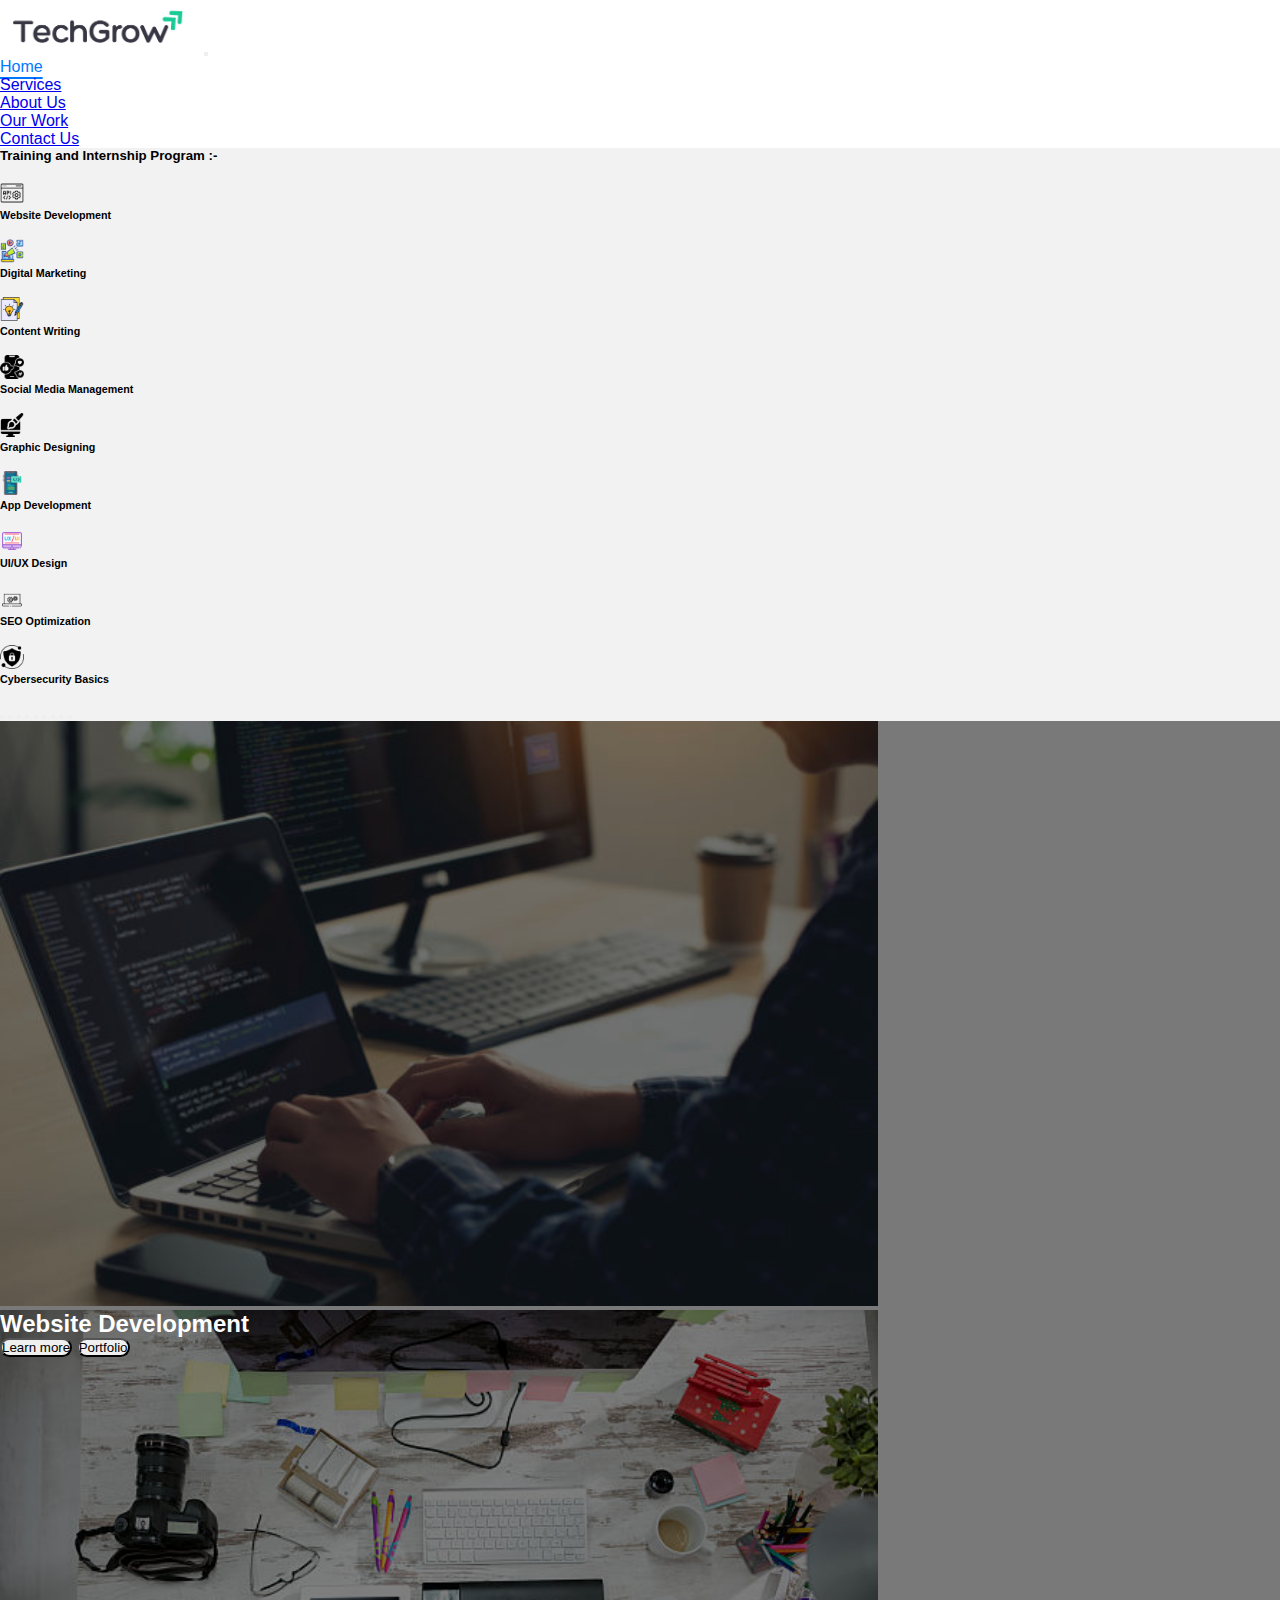
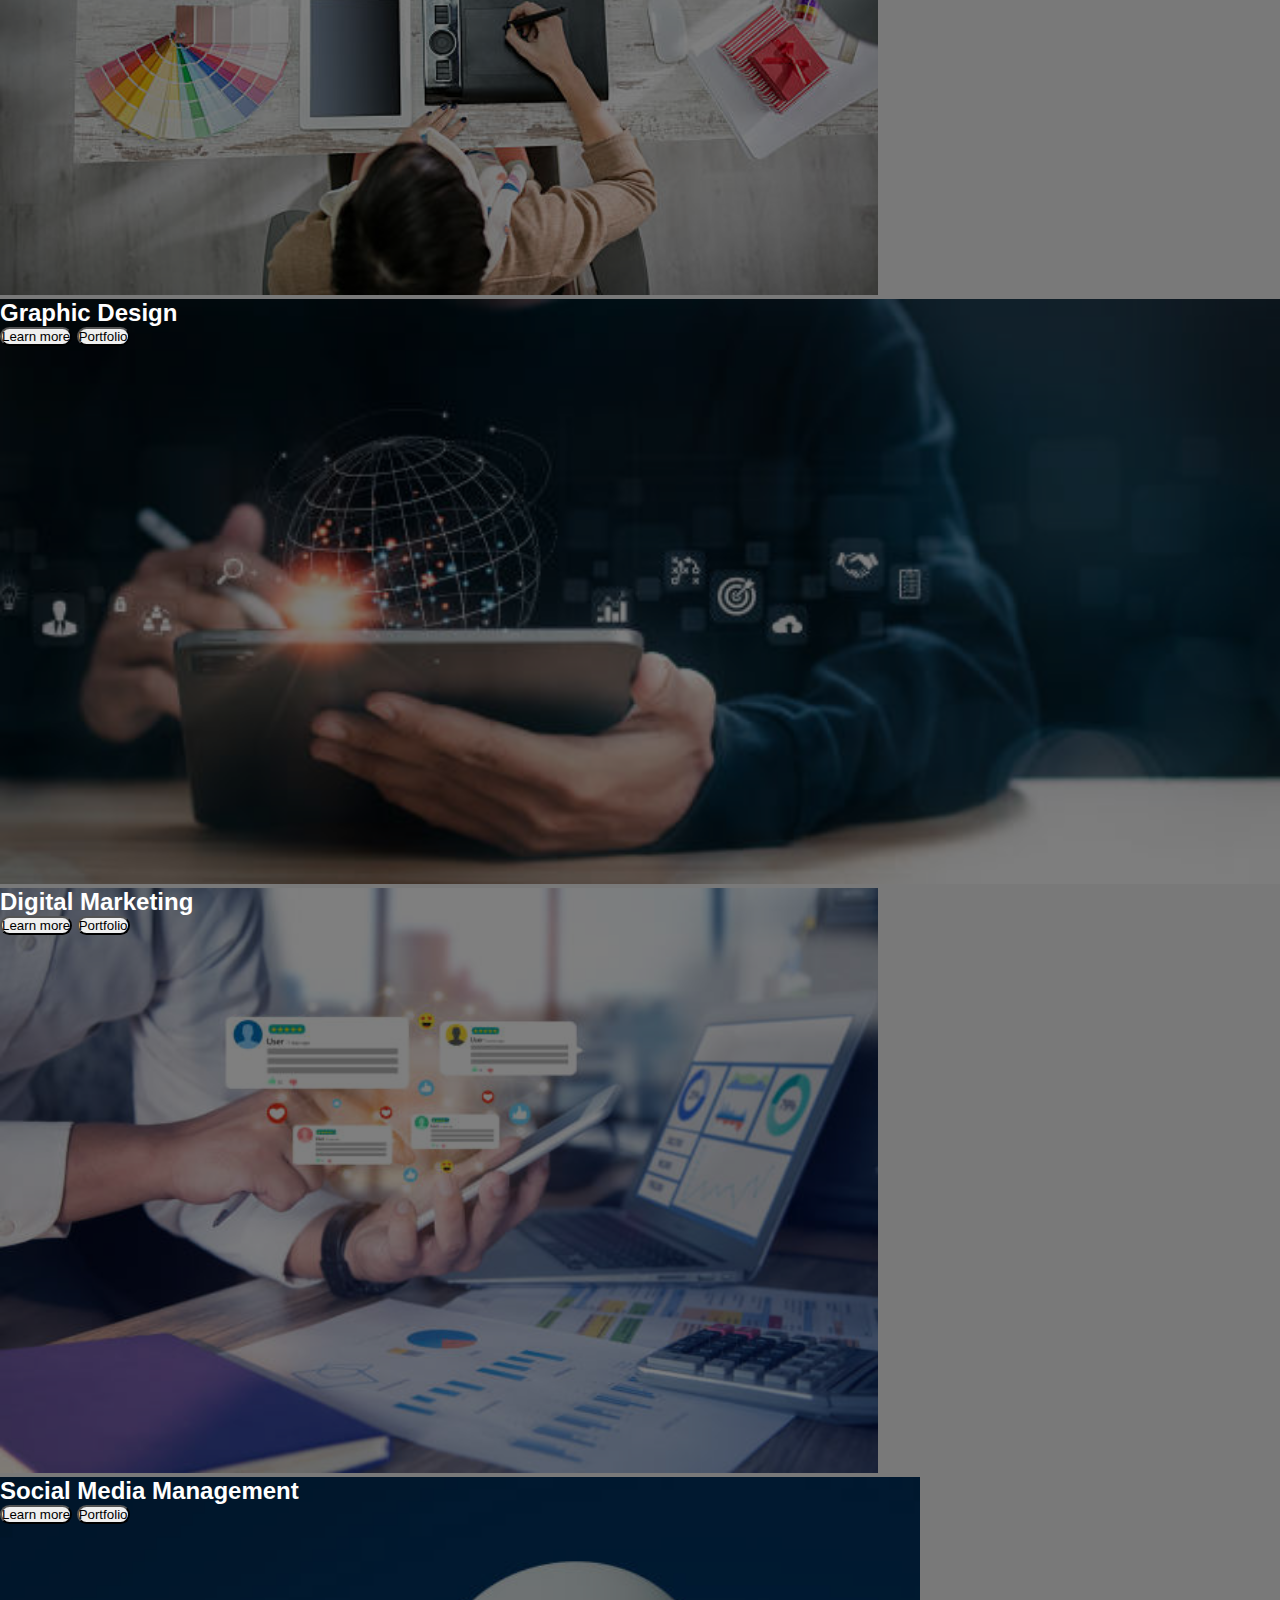
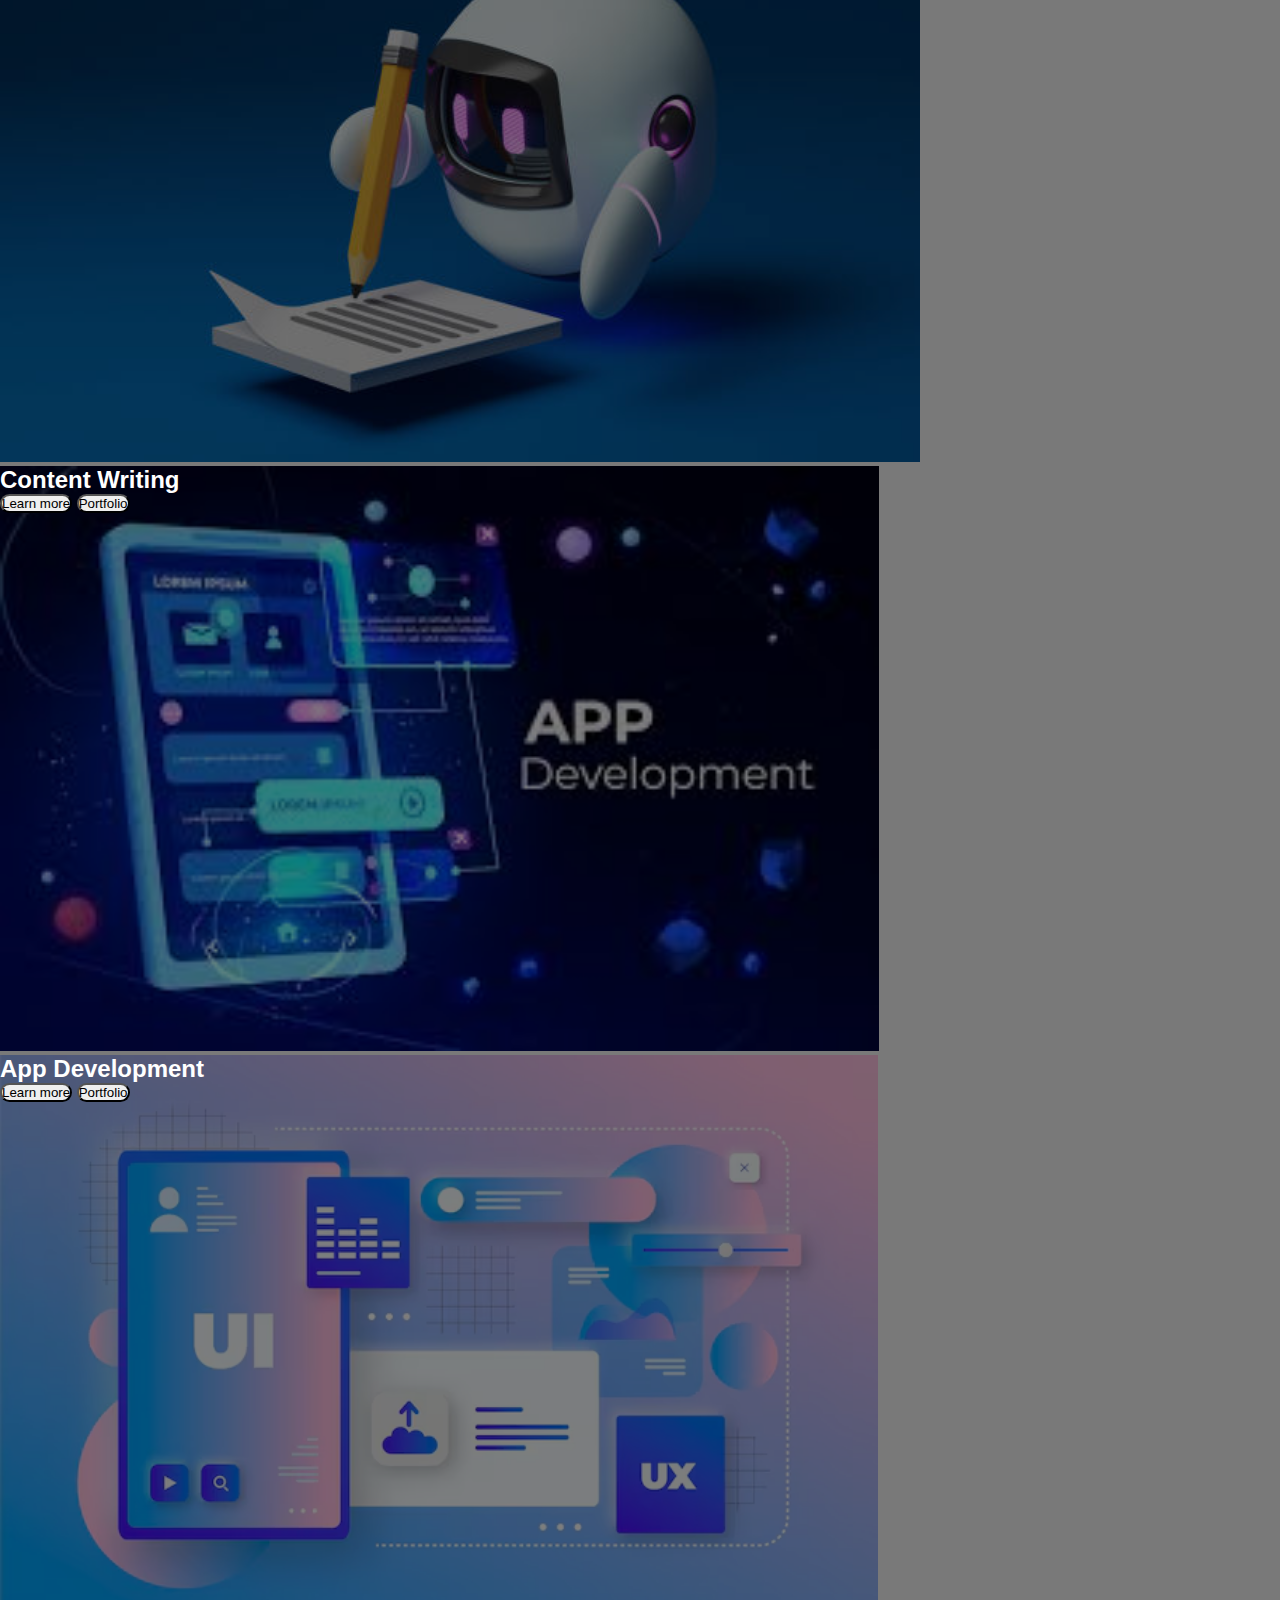
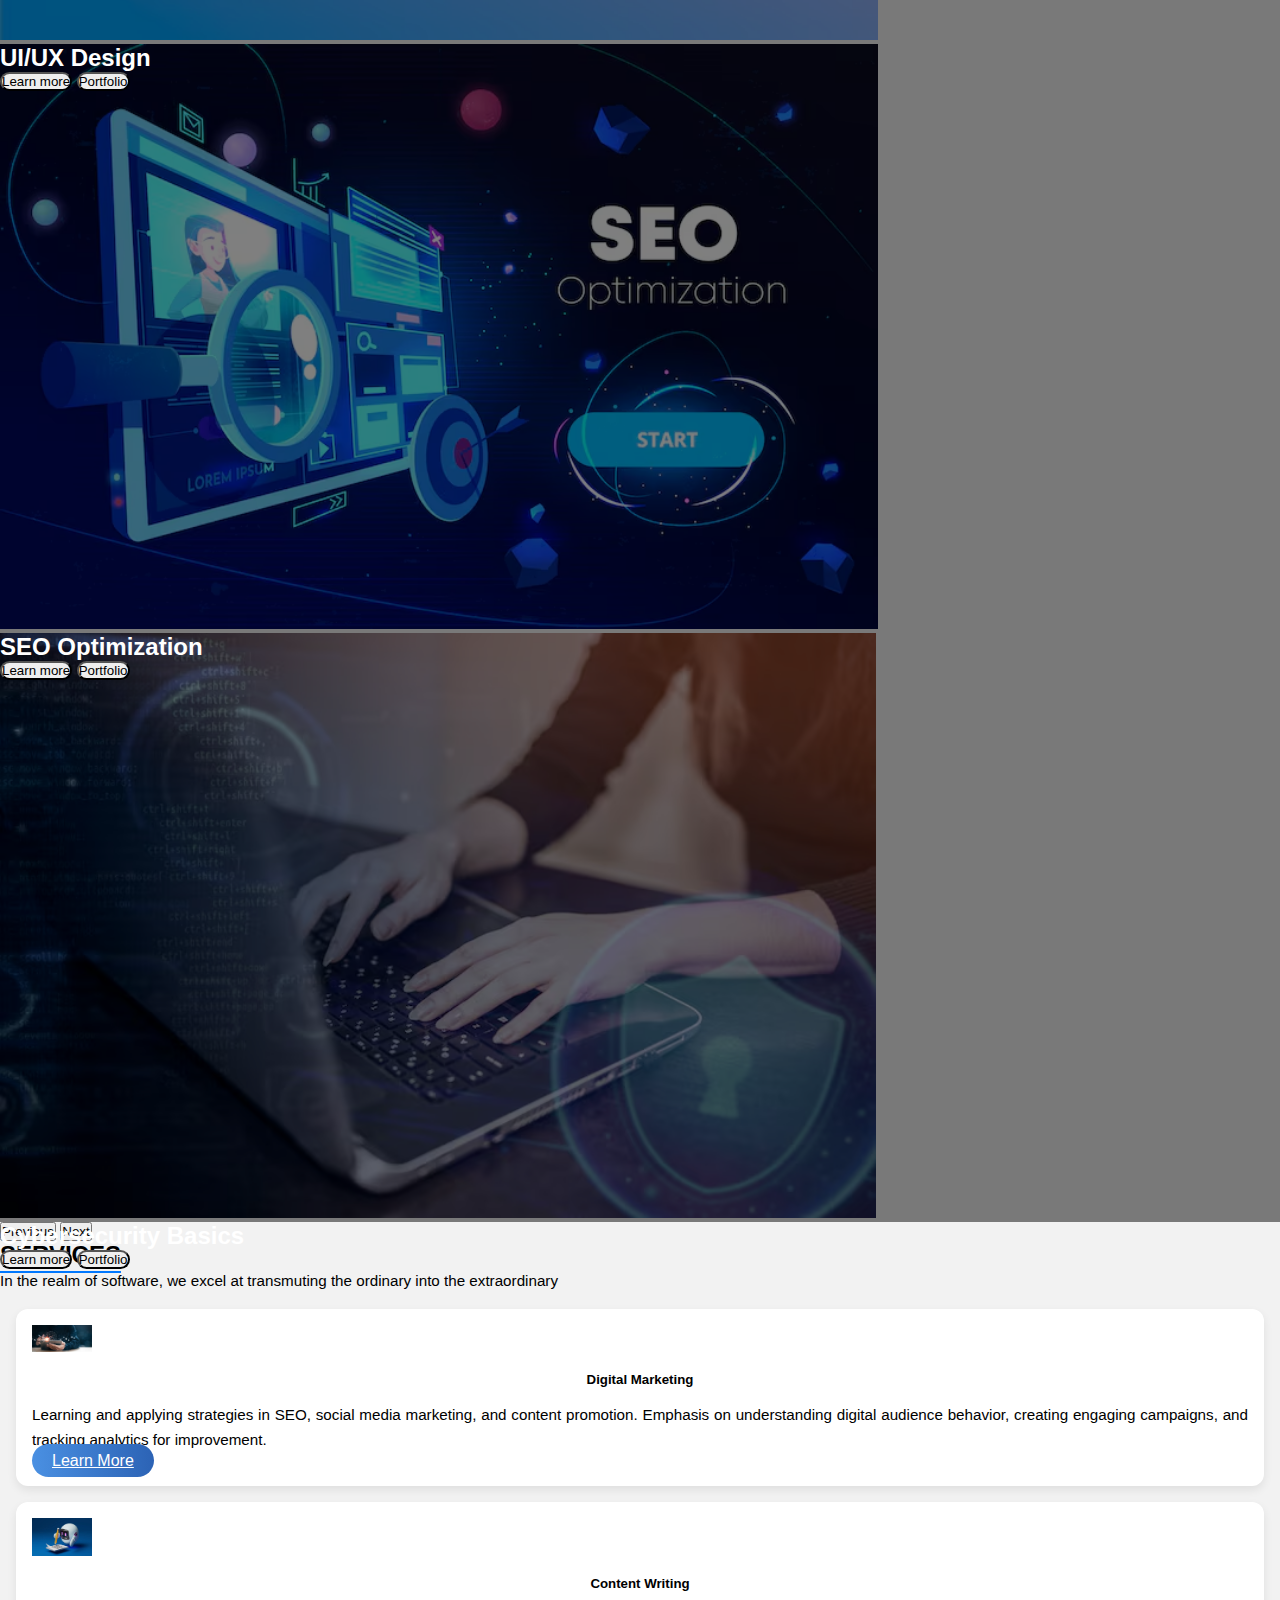
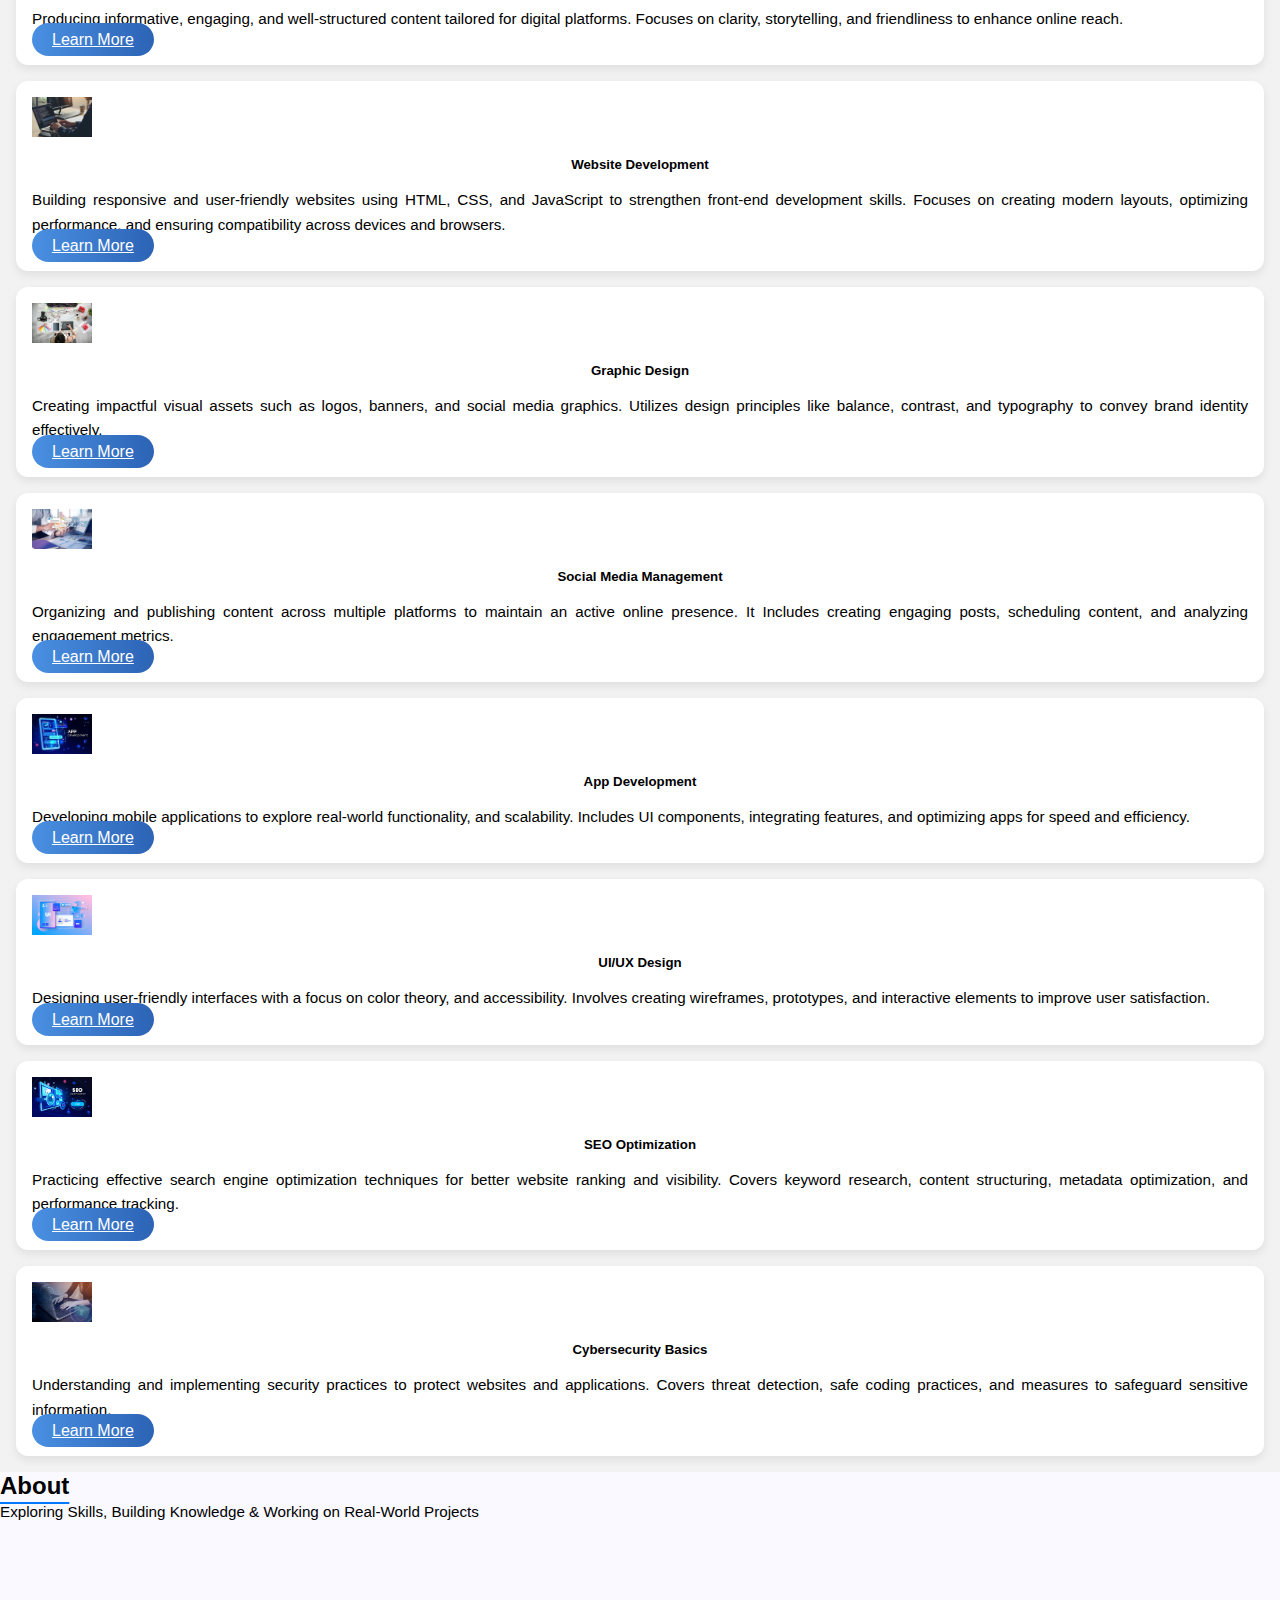
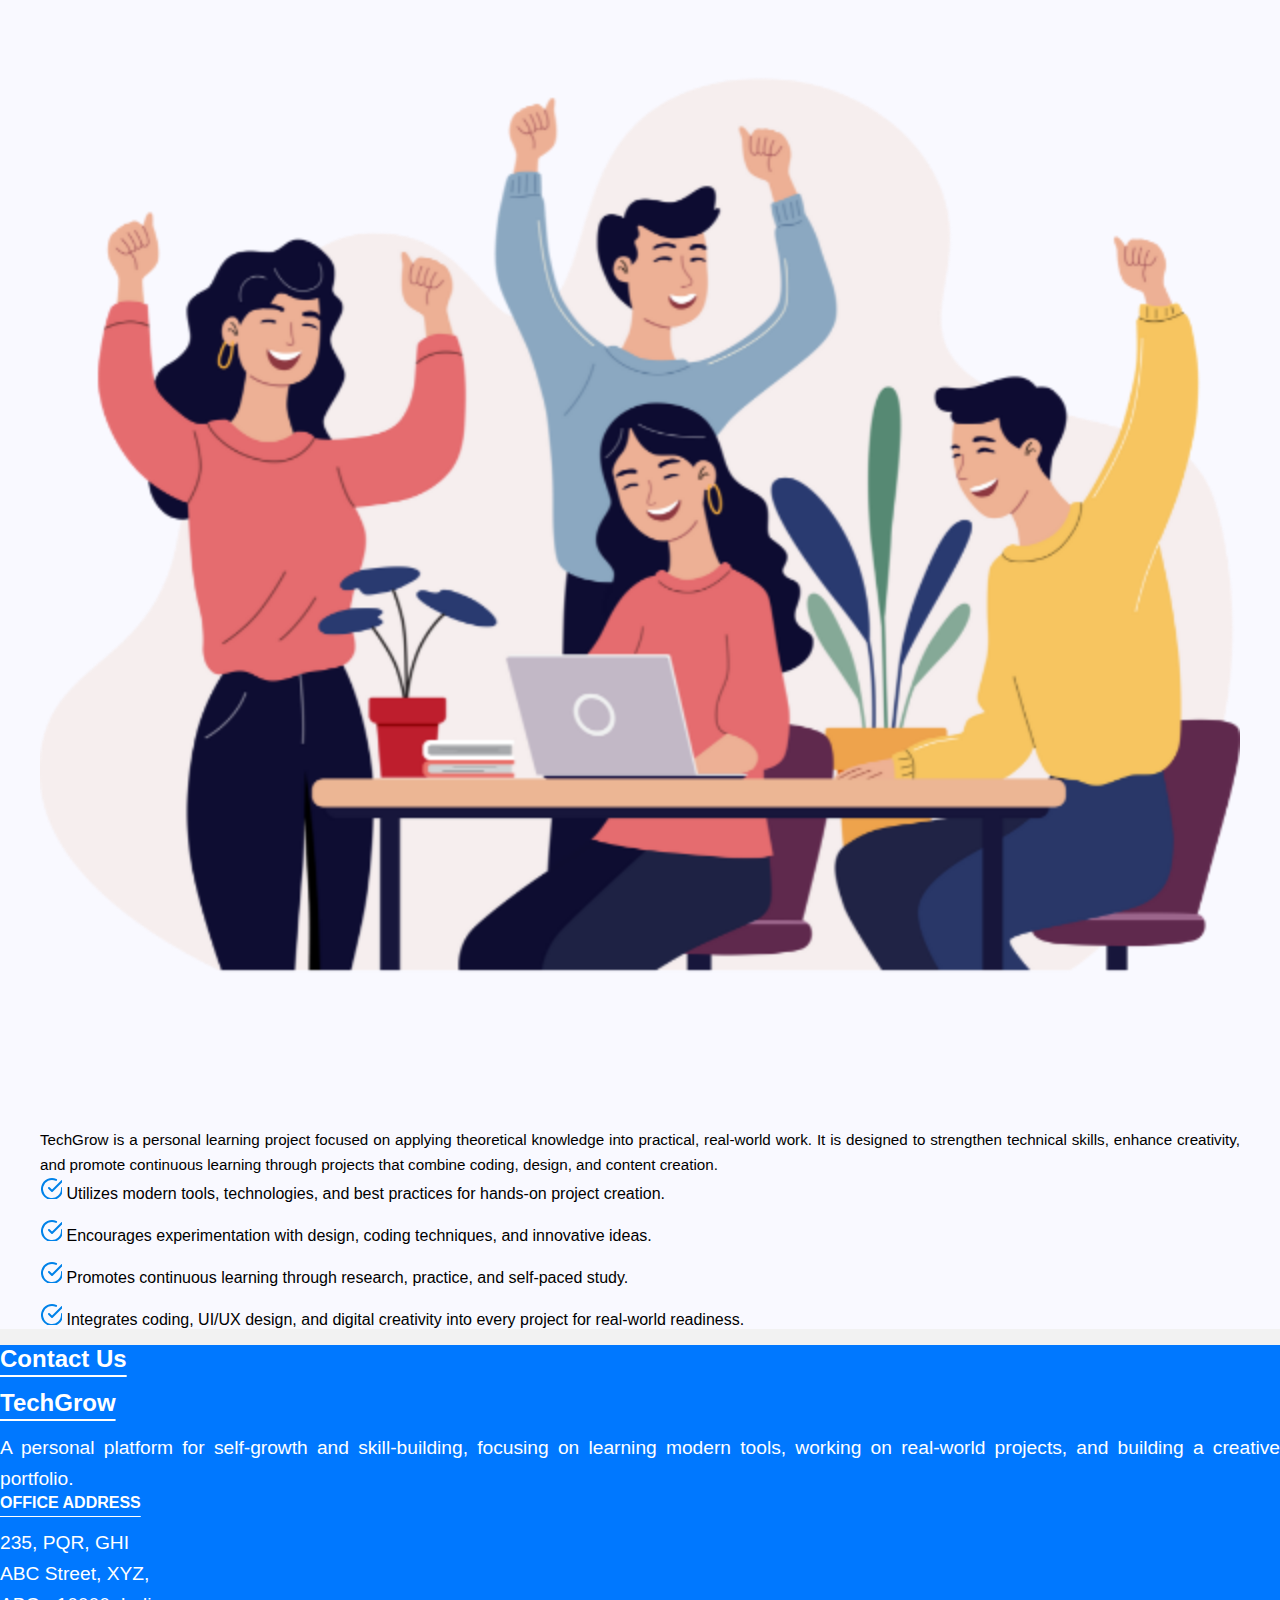
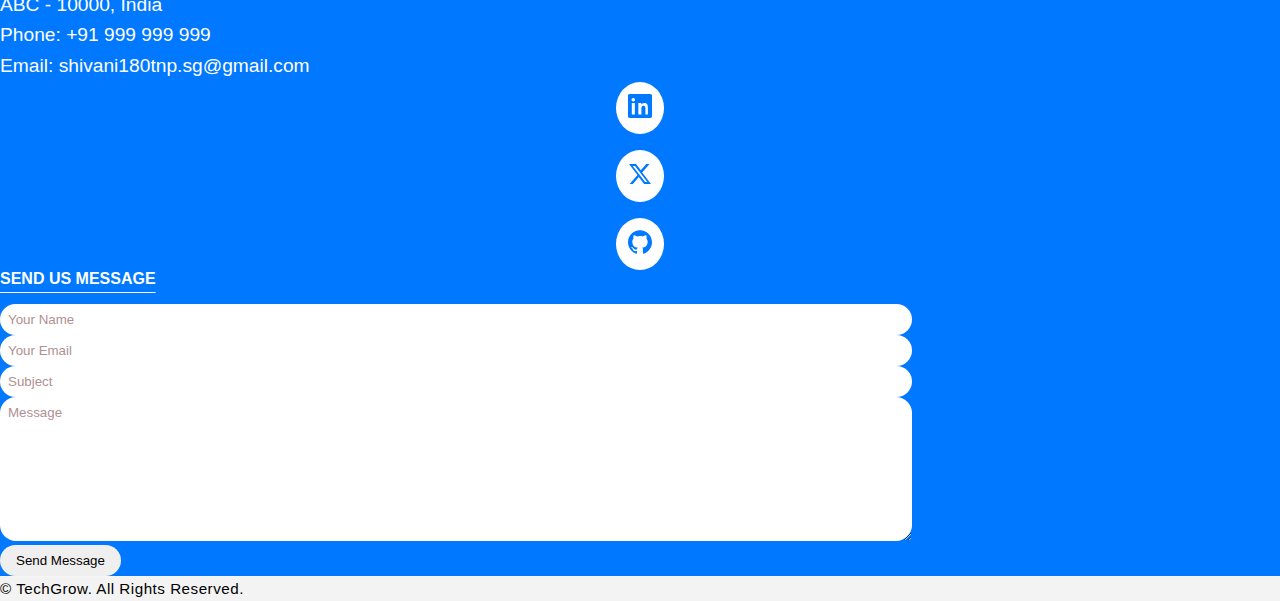
<file: index.html>
<!DOCTYPE html>
<html lang="en">

<head>
    <meta charset="UTF-8">
    <meta name="viewport" content="width=device-width, initial-scale=1.0">
    <title>TechGrow</title>
    <link href="https://cdn.jsdelivr.net/npm/bootstrap@5.3.6/dist/css/bootstrap.min.css" rel="stylesheet"
        integrity="sha384-4Q6Gf2aSP4eDXB8Miphtr37CMZZQ5oXLH2yaXMJ2w8e2ZtHTl7GptT4jmndRuHDT" crossorigin="anonymous">
    <script src="https://cdn.jsdelivr.net/npm/@popperjs/core@2.11.8/dist/umd/popper.min.js"
        integrity="sha384-I7E8VVD/ismYTF4hNIPjVp/Zjvgyol6VFvRkX/vR+Vc4jQkC+hVqc2pM8ODewa9r"
        crossorigin="anonymous"></script>
    <script src="https://cdn.jsdelivr.net/npm/bootstrap@5.3.6/dist/js/bootstrap.bundle.min.js"
        integrity="sha384-j1CDi7MgGQ12Z7Qab0qlWQ/Qqz24Gc6BM0thvEMVjHnfYGF0rmFCozFSxQBxwHKO"
        crossorigin="anonymous"></script>
    <link rel="stylesheet" href="src/style.css">
    <link rel="shortcut icon" href="Favicon.ico" type="image/x-icon">

</head>

<body>
    <!-- Navbar starts here -->
    <nav class="navbar navbar-expand-lg bg-body-tertiary">
        <div class="container-fluid d-flex justify-content-between align-items-center px-2 px-sm-5">
            <a class="navbar-brand" href="#"><img src="images/Logo.png" alt="TechGrow" width="200" id="logo"></a>

            <button class="navbar-toggler" type="button" data-bs-toggle="collapse" data-bs-target="#navbarNav"
                aria-controls="navbarNav" aria-expanded="false" aria-label="Toggle navigation">
                <span class="navbar-toggler-icon"></span>
            </button>

            <div class="collapse navbar-collapse" id="navbarNav">
                <ul class="navbar-nav ms-auto">
                    <li class="nav-item">
                        <a class="nav-link active visited" aria-current="page" href="#home">Home</a>
                    </li>
                    <li class="nav-item">
                        <a class="nav-link active" aria-current="page" href="#services">Services</a>
                    </li>
                    <li class="nav-item">
                        <a class="nav-link active" aria-current="page" href="#about">About Us</a>
                    </li>
                    <li class="nav-item">
                        <a class="nav-link active" aria-current="page" href="src/workList.html">Our Work</a>
                    </li>
                    <li class="nav-item">
                        <a class="nav-link active" aria-current="page" href="#contact">Contact Us</a>
                    </li>

                </ul>
            </div>
        </div>
    </nav>
    <!-- Navbar ends here -->

<!-- Training and Internship program section starts here  -->
<div class="bg-body-tertiary py-2">
    <div class="container-fluid d-flex flex-wrap justify-content-between align-items-center px-2 px-sm-5">
        <h5 class="mb-4 mb-xxl-0 fw-bold">Training and Internship Program :-</h5>
        <div class="d-flex flex-wrap gap-3">

            <!-- Website Development -->
<a href="src/works.html#WebDev" class="training-links">
    <div class="d-flex align-items-center gap-2">
        <img src="images/icons/WebDev.png" alt="Website Development" class="icon">
        <h6 class="mb-0">Website Development</h6>
    </div>
</a>

<!-- Digital Marketing -->
<a href="src/works.html#digital-marketing" class="training-links">
    <div class="d-flex align-items-center gap-2">
        <img src="images/icons/DigitalMarketing.png" alt="Digital Marketing" class="icon">
        <h6 class="mb-0">Digital Marketing</h6>
    </div>
</a>

<!-- Content Writing -->
<a href="src/works.html#content-writing" class="training-links">
    <div class="d-flex align-items-center gap-2">
        <img src="images/icons/Content.png" alt="Content Writing" class="icon">
        <h6 class="mb-0">Content Writing</h6>
    </div>
</a>

<!-- Social Media Management -->
<a href="src/works.html#social-media" class="training-links">
    <div class="d-flex align-items-center gap-2">
        <img src="images/icons/SocialMediaManagement.png" alt="Social Media Management" class="icon">
        <h6 class="mb-0">Social Media Management</h6>
    </div>
</a>

<!-- Graphic Designing -->
<a href="src/works.html#graphic-design" class="training-links">
    <div class="d-flex align-items-center gap-2">
        <img src="images/icons/GraphicDesign.png" alt="Graphic Designing" class="icon">
        <h6 class="mb-0">Graphic Designing</h6>
    </div>
</a>

<!-- App Development -->
<a href="src/works.html#app-dev" class="training-links">
    <div class="d-flex align-items-center gap-2">
        <img src="images/icons/AppDev.png" alt="App Development" class="icon">
        <h6 class="mb-0">App Development</h6>
    </div>
</a>

<!-- UI/UX Design -->
<a href="src/works.html#ui-ux" class="training-links">
    <div class="d-flex align-items-center gap-2">
        <img src="images/icons/UIUX.png" alt="UI/UX Design" class="icon">
        <h6 class="mb-0">UI/UX Design</h6>
    </div>
</a>

<!-- SEO Optimization -->
<a href="src/works.html#seo" class="training-links">
    <div class="d-flex align-items-center gap-2">
        <img src="images/icons/SEO.png" alt="SEO Optimization" class="icon">
        <h6 class="mb-0">SEO Optimization</h6>
    </div>
</a>

<!-- Cybersecurity Basics -->
<a href="src/works.html#cybersecurity" class="training-links">
    <div class="d-flex align-items-center gap-2">
        <img src="images/icons/CyberSecurity.png" alt="Cybersecurity Basics" class="icon">
        <h6 class="mb-0">Cybersecurity Basics</h6>
    </div>
</a>


        </div>
    </div>
</div>
<!-- Training and Internship program section ends here -->


<main class="section" id="home">
    <!-- Carousel section starts here -->
    <div id="carouselExampleDark" class="carousel carousel-dark slide" data-bs-ride="carousel">
        <div class="carousel-indicators">
            <!-- Update indicators to 9 total -->
            <button type="button" data-bs-target="#carouselExampleDark" data-bs-slide-to="0" class="active" aria-current="true" aria-label="Slide 1"></button>
            <button type="button" data-bs-target="#carouselExampleDark" data-bs-slide-to="1" aria-label="Slide 2"></button>
            <button type="button" data-bs-target="#carouselExampleDark" data-bs-slide-to="2" aria-label="Slide 3"></button>
            <button type="button" data-bs-target="#carouselExampleDark" data-bs-slide-to="3" aria-label="Slide 4"></button>
            <button type="button" data-bs-target="#carouselExampleDark" data-bs-slide-to="4" aria-label="Slide 5"></button>
            <button type="button" data-bs-target="#carouselExampleDark" data-bs-slide-to="5" aria-label="Slide 6"></button>
            <button type="button" data-bs-target="#carouselExampleDark" data-bs-slide-to="6" aria-label="Slide 7"></button>
            <button type="button" data-bs-target="#carouselExampleDark" data-bs-slide-to="7" aria-label="Slide 8"></button>
            <button type="button" data-bs-target="#carouselExampleDark" data-bs-slide-to="8" aria-label="Slide 9"></button>
        </div>

        <div class="carousel-inner cauresel-images">

            <!-- Website Development -->
            <div class="carousel-item active" data-bs-interval="10000">
                <div class="carousel-overlay">
                    <img src="images/WebDev.png" class="d-block w-100" alt="Website Development">
                </div>
                <div class="carousel-caption d-block">
                    <h2>Website Development</h2>
                    <div class="redirect-btns m-4">
                        <button type="button" class="btn btn-primary m-1">Learn more</button>
                        <button type="button" class="btn btn-secondary m-1">Portfolio</button>
                    </div>
                </div>
            </div>

            <!-- Graphic Design -->
            <div class="carousel-item">
                <div class="carousel-overlay">
                    <img src="images/GraphicDesign.png" class="d-block w-100" alt="Graphic Design">
                </div>
                <div class="carousel-caption d-block">
                    <h2>Graphic Design</h2>
                    <div class="redirect-btns m-4">
                        <button type="button" class="btn btn-primary m-1">Learn more</button>
                        <button type="button" class="btn btn-secondary m-1">Portfolio</button>
                    </div>
                </div>
            </div>

            <!-- Digital Marketing -->
            <div class="carousel-item">
                <div class="carousel-overlay">
                    <img src="images/DigitalMarketing.png" class="d-block w-100" alt="Digital Marketing">
                </div>
                <div class="carousel-caption d-block">
                    <h2>Digital Marketing</h2>
                    <div class="redirect-btns m-4">
                        <button type="button" class="btn btn-primary m-1">Learn more</button>
                        <button type="button" class="btn btn-secondary m-1">Portfolio</button>
                    </div>
                </div>
            </div>

            <!-- Social Media Management -->
            <div class="carousel-item">
                <div class="carousel-overlay">
                    <img src="images/SocialMediaManagement.png" class="d-block w-100" alt="Social Media Management">
                </div>
                <div class="carousel-caption d-block">
                    <h2>Social Media Management</h2>
                    <div class="redirect-btns m-4">
                        <button type="button" class="btn btn-primary m-1">Learn more</button>
                        <button type="button" class="btn btn-secondary m-1">Portfolio</button>
                    </div>
                </div>
            </div>

            <!-- Content Writing -->
            <div class="carousel-item">
                <div class="carousel-overlay">
                    <img src="images/ContentWriting.png" class="d-block w-100" alt="Content Writing">
                </div>
                <div class="carousel-caption d-block">
                    <h2>Content Writing</h2>
                    <div class="redirect-btns m-4">
                        <button type="button" class="btn btn-primary m-1">Learn more</button>
                        <button type="button" class="btn btn-secondary m-1">Portfolio</button>
                    </div>
                </div>
            </div>

            <!-- App Development -->
            <div class="carousel-item">
                <div class="carousel-overlay">
                    <img src="images/AppDev.png" class="d-block w-100" alt="App Development">
                </div>
                <div class="carousel-caption d-block">
                    <h2>App Development</h2>
                    <div class="redirect-btns m-4">
                        <button type="button" class="btn btn-primary m-1">Learn more</button>
                        <button type="button" class="btn btn-secondary m-1">Portfolio</button>
                    </div>
                </div>
            </div>

            <!-- UI/UX Design -->
            <div class="carousel-item">
                <div class="carousel-overlay">
                    <img src="images/UIUX.png" class="d-block w-100" alt="UI/UX Design">
                </div>
                <div class="carousel-caption d-block">
                    <h2>UI/UX Design</h2>
                    <div class="redirect-btns m-4">
                        <button type="button" class="btn btn-primary m-1">Learn more</button>
                        <button type="button" class="btn btn-secondary m-1">Portfolio</button>
                    </div>
                </div>
            </div>

            <!-- SEO Optimization -->
            <div class="carousel-item">
                <div class="carousel-overlay">
                    <img src="images/SEO.png" class="d-block w-100" alt="SEO Optimization">
                </div>
                <div class="carousel-caption d-block">
                    <h2>SEO Optimization</h2>
                    <div class="redirect-btns m-4">
                        <button type="button" class="btn btn-primary m-1">Learn more</button>
                        <button type="button" class="btn btn-secondary m-1">Portfolio</button>
                    </div>
                </div>
            </div>

            <!-- Cybersecurity Basics -->
            <div class="carousel-item">
                <div class="carousel-overlay">
                    <img src="images/CyberSecurity.png" class="d-block w-100" alt="Cybersecurity Basics">
                </div>
                <div class="carousel-caption d-block">
                    <h2>Cybersecurity Basics</h2>
                    <div class="redirect-btns m-4">
                        <button type="button" class="btn btn-primary m-1">Learn more</button>
                        <button type="button" class="btn btn-secondary m-1">Portfolio</button>
                    </div>
                </div>
            </div>
        </div>

        <!-- Carousel navigation buttons -->
        <button class="carousel-control-prev" type="button" data-bs-target="#carouselExampleDark" data-bs-slide="prev">
            <span class="carousel-control-prev-icon nav-btn" aria-hidden="true"></span>
            <span class="visually-hidden">Previous</span>
        </button>
        <button class="carousel-control-next" type="button" data-bs-target="#carouselExampleDark" data-bs-slide="next">
            <span class="carousel-control-next-icon nav-btn" aria-hidden="true"></span>
            <span class="visually-hidden">Next</span>
        </button>
    </div>
    <!-- Carousel section ends here -->
</main>


<!-- Google Font (Poppins) -->
<link href="https://fonts.googleapis.com/css2?family=Poppins:wght@400;600&display=swap" rel="stylesheet">

<!-- Services section starts here -->
<section class="d-flex flex-column align-items-center mt-4 section" id="services" style="font-family: 'Poppins', sans-serif;">
    <h2 class="heading-text fw-bold">SERVICES</h2>
    <p class="fst-italic text-center">In the realm of software, we excel at transmuting the ordinary into the extraordinary</p>

    <div class="container text-center">
        <div class="row row-cols-1 row-cols-md-2 row-cols-lg-3 g-3 d-flex justify-content-center">

            <!-- Digital Marketing -->
            <div class="col">
                <div class="card card-services">
                    <div class="card-body d-flex flex-column align-items-center">
                        <img src="images/DigitalMarketing.png" alt="DigitalMarketing" width="60">
                        <h5 class="card-title fw-bold mt-2">Digital Marketing</h5>
                        <p class="card-text">Learning and applying strategies in SEO, social media marketing, and content promotion.
                        Emphasis on understanding digital audience behavior, creating engaging campaigns, and tracking analytics for improvement.</p>
                        <a href="#contact" class="btn service-btn mt-2">Learn More</a>
                    </div>
                </div>
            </div>

            <!-- Content Writing -->
            <div class="col">
                <div class="card card-services">
                    <div class="card-body d-flex flex-column align-items-center">
                        <img src="images/ContentWriting.png" alt="ContentWriting" width="60">
                        <h5 class="card-title fw-bold mt-2">Content Writing</h5>
                        <p class="card-text">Producing informative, engaging, and well-structured content tailored for digital platforms.
                        Focuses on clarity, storytelling, and friendliness to enhance online reach.</p>
                        <a href="#contact" class="btn service-btn mt-2">Learn More</a>
                    </div>
                </div>
            </div>

            <!-- Website Development -->
            <div class="col">
                <div class="card card-services">
                    <div class="card-body d-flex flex-column align-items-center">
                        <img src="images/WebDev.png" alt="Website" width="60">
                        <h5 class="card-title fw-bold mt-2">Website Development</h5>
                        <p class="card-text">Building responsive and user-friendly websites using HTML, CSS, and JavaScript to strengthen front-end development skills.
                        Focuses on creating modern layouts, optimizing performance, and ensuring compatibility across devices and browsers.</p>
                        <a href="#contact" class="btn service-btn mt-2">Learn More</a>
                    </div>
                </div>
            </div>

            <!-- Graphic Design -->
            <div class="col">
                <div class="card card-services">
                    <div class="card-body d-flex flex-column align-items-center">
                        <img src="images/GraphicDesign.png" alt="GraphicDesign" width="60">
                        <h5 class="card-title fw-bold mt-2">Graphic Design</h5>
                        <p class="card-text">Creating impactful visual assets such as logos, banners, and social media graphics.
                        Utilizes design principles like balance, contrast, and typography to convey brand identity effectively.</p>
                        <a href="#contact" class="btn service-btn mt-2">Learn More</a>
                    </div>
                </div>
            </div>

            <!-- Social Media Management -->
            <div class="col">
                <div class="card card-services">
                    <div class="card-body d-flex flex-column align-items-center">
                        <img src="images/SocialMediaManagement.png" alt="SocialMediaManagement" width="60">
                        <h5 class="card-title fw-bold mt-2">Social Media Management</h5>
                        <p class="card-text">Organizing and publishing content across multiple platforms to maintain an active online presence.
                        It Includes creating engaging posts, scheduling content, and analyzing engagement metrics.</p>
                        <a href="#contact" class="btn service-btn mt-2">Learn More</a>
                    </div>
                </div>
            </div>

            <!-- App Development -->
            <div class="col">
                <div class="card card-services">
                    <div class="card-body d-flex flex-column align-items-center">
                        <img src="images/AppDev.png" alt="App Development" width="60">
                        <h5 class="card-title fw-bold mt-2">App Development</h5>
                        <p class="card-text">Developing mobile applications to explore real-world functionality, and scalability.
                        Includes UI components, integrating features, and optimizing apps for speed and efficiency.</p>
                        <a href="#contact" class="btn service-btn mt-2">Learn More</a>
                    </div>
                </div>
            </div>

            <!-- UI/UX Design -->
            <div class="col">
                <div class="card card-services">
                    <div class="card-body d-flex flex-column align-items-center">
                        <img src="images/UIUX.png" alt="UI/UX Design" width="60">
                        <h5 class="card-title fw-bold mt-2">UI/UX Design</h5>
                        <p class="card-text">Designing user-friendly interfaces with a focus on color theory, and accessibility.
                        Involves creating wireframes, prototypes, and interactive elements to improve user satisfaction.</p>
                        <a href="#contact" class="btn service-btn mt-2">Learn More</a>
                    </div>
                </div>
            </div>

            <!-- SEO Optimization -->
            <div class="col">
                <div class="card card-services">
                    <div class="card-body d-flex flex-column align-items-center">
                        <img src="images/SEO.png" alt="SEO Optimization" width="60">
                        <h5 class="card-title fw-bold mt-2">SEO Optimization</h5>
                        <p class="card-text">Practicing effective search engine optimization techniques for better website ranking and visibility.
                        Covers keyword research, content structuring, metadata optimization, and performance tracking.</p>
                        <a href="#contact" class="btn service-btn mt-2">Learn More</a>
                    </div>
                </div>
            </div>

            <!-- Cybersecurity Basics -->
            <div class="col">
                <div class="card card-services">
                    <div class="card-body d-flex flex-column align-items-center">
                        <img src="images/CyberSecurity.png" alt="Cybersecurity Basics" width="60">
                        <h5 class="card-title fw-bold mt-2">Cybersecurity Basics</h5>
                        <p class="card-text">Understanding and implementing security practices to protect websites and applications.
                        Covers threat detection, safe coding practices, and measures to safeguard sensitive information.</p>
                        <a href="#contact" class="btn service-btn mt-2">Learn More</a>
                    </div>
                </div>
            </div>
        </div>
    </div>
</section>
<!-- Services section ends here -->


<!-- About section starts here -->
<div class="card section shadow-sm border-0 rounded-4 p-3" id="about" style="background: #f9f9ff;">
    <h2 class="heading-text text-center fw-bold mt-3">About</h2>
    <p class="fst-italic text-center text-secondary mb-4">Exploring Skills, Building Knowledge & Working on Real-World Projects</p>
    
    <div class="card-body" style="width: 95vw; max-width: 1200px; margin: auto;">
        <div class="row g-4 align-items-center text-center text-md-start">
            
            <!-- About Image -->
            <div class="col-12 col-md-4">
                <img src="images/About.png" alt="About" class="about-us-img rounded-4 shadow-sm img-fluid">
            </div>

            <!-- About Content -->
            <div class="col-12 col-md-8 about-us p-md-3 p-2">
                <p class="lead text-dark">
                    TechGrow is a personal learning project focused on applying theoretical knowledge into practical, real-world work. 
                    It is designed to strengthen technical skills, enhance creativity, and promote continuous learning through projects 
                    that combine coding, design, and content creation.
                </p>
                
                <ul class="list-unstyled mt-3">
                    <li class="mb-2 d-flex align-items-start">
                        <span class="me-2 text-success">
                            <svg xmlns="http://www.w3.org/2000/svg" width="22" height="22" fill="none" stroke="currentColor" 
                                stroke-width="2" stroke-linecap="round" stroke-linejoin="round" 
                                class="feather feather-check-circle">
                                <path d="M22 11.08V12a10 10 0 1 1-5.93-9.14"></path>
                                <polyline points="22 4 12 14.01 9 11.01"></polyline>
                            </svg>
                        </span>
                        <span>Utilizes modern tools, technologies, and best practices for hands-on project creation.</span>
                    </li>

                    <li class="mb-2 d-flex align-items-start">
                        <span class="me-2 text-success">
                            <svg xmlns="http://www.w3.org/2000/svg" width="22" height="22" fill="none" stroke="currentColor" 
                                stroke-width="2" stroke-linecap="round" stroke-linejoin="round" 
                                class="feather feather-check-circle">
                                <path d="M22 11.08V12a10 10 0 1 1-5.93-9.14"></path>
                                <polyline points="22 4 12 14.01 9 11.01"></polyline>
                            </svg>
                        </span>
                        <span>Encourages experimentation with design, coding techniques, and innovative ideas.</span>
                    </li>

                    <li class="mb-2 d-flex align-items-start">
                        <span class="me-2 text-success">
                            <svg xmlns="http://www.w3.org/2000/svg" width="22" height="22" fill="none" stroke="currentColor" 
                                stroke-width="2" stroke-linecap="round" stroke-linejoin="round" 
                                class="feather feather-check-circle">
                                <path d="M22 11.08V12a10 10 0 1 1-5.93-9.14"></path>
                                <polyline points="22 4 12 14.01 9 11.01"></polyline>
                            </svg>
                        </span>
                        <span>Promotes continuous learning through research, practice, and self-paced study.</span>
                    </li>

                    <li class="mb-2 d-flex align-items-start">
                        <span class="me-2 text-success">
                            <svg xmlns="http://www.w3.org/2000/svg" width="22" height="22" fill="none" stroke="currentColor" 
                                stroke-width="2" stroke-linecap="round" stroke-linejoin="round" 
                                class="feather feather-check-circle">
                                <path d="M22 11.08V12a10 10 0 1 1-5.93-9.14"></path>
                                <polyline points="22 4 12 14.01 9 11.01"></polyline>
                            </svg>
                        </span>
                        <span>Integrates coding, UI/UX design, and digital creativity into every project for real-world readiness.</span>
                    </li>
                </ul>
            </div>
        </div>
    </div>
</div>
<!-- About section ends here -->

    </section>
    </main>

    <!-- Footer section starts here (Contact us) -->
    <footer class="p-5 section" id="contact">
        <h2 class="heading-text fw-bold text-center mb-4">Contact Us</h2>
        <div class="row g-0 text-center">
            <div class="col-12 col-md-5 px-4">
                <div>
                    <h2 class="heading-text primary mb-3">TechGrow</h2>
                    <p class="text-bold mb-4">A personal platform for self-growth and skill-building, focusing on
                    learning modern tools, working on real-world projects, and building a
                    creative portfolio.</p>
                </div>
                <div>
                    <h4 class="heading-text primary mb-3">OFFICE ADDRESS</h4>
                    <div class="address">
                        <p>235, PQR, GHI</p>
                        <p>ABC Street, XYZ,</p>
                        <p>ABC - 10000, India</p>
                        <p> Phone: +91 999 999 999 </p>
                        <p>Email: shivani180tnp.sg@gmail.com</p>
                    </div>
                </div>
            </div>
          <div class="sol-12 col-md-1 footer-links">

    <!-- LinkedIn -->
   <a href="https://www.linkedin.com/in/shivani-gupta-53933a288?utm_source=share&utm_campaign=share_via&utm_content=profile&utm_medium=android_app" target="_blank">
    <svg xmlns="http://www.w3.org/2000/svg" width="24" height="24" fill="#0078FF" viewBox="0 0 24 24">
        <path d="M20.451 20.451H17.4v-5.569c0-1.328-.027-3.039-1.852-3.039-1.854 0-2.138 1.45-2.138 2.946v5.662h-3.051V9h2.929v1.561h.042c.408-.774 1.404-1.591 2.891-1.591 3.092 0 3.661 2.037 3.661 4.685v6.796zM5.337 7.433a1.77 1.77 0 1 1 0-3.539 1.77 1.77 0 0 1 0 3.539zM6.856 20.451H3.816V9h3.04v11.451zM22.225 0H1.771C.792 0 0 .774 0 1.729v20.542C0 23.226.792 24 1.771 24h20.451C23.205 24 24 23.226 24 22.271V1.729C24 .774 23.205 0 22.225 0z"/>
    </svg>
</a>


    <!-- Twitter -->
    <a href="https://x.com/Exceptional0411?t=X3I7VbstnUfqp5amzOzd4A&s=09" target="_blank">
        <svg xmlns="http://www.w3.org/2000/svg" height="24" width="24" color="#0078FF" fill="none" viewBox="0 0 24 24">
            <path d="M18.244 2H21.5l-7.33 8.379L23 22h-6.845l-5.356-6.94L4.9 22H1.64l7.84-8.964L1 2h6.977l4.854 6.364L18.244 2zM17.14 20h2.199L7.015 4H4.684l12.456 16z"
                fill="#0078FF"/>
        </svg>
    </a>

    <!-- GitHub -->
    <a href="https://github.com/Shivanigupta00" target="_blank">
        <svg xmlns="http://www.w3.org/2000/svg" height="24" width="24" color="#0078FF" fill="none" viewBox="0 0 24 24">
            <path fill="#0078FF" fill-rule="evenodd" clip-rule="evenodd"
                d="M12 .297C5.373.297 0 5.67 0 12.297c0 5.289 3.438 9.773 8.207 11.366.6.111.793-.26.793-.577 0-.285-.011-1.04-.016-2.04-3.338.726-4.042-1.611-4.042-1.611-.546-1.387-1.333-1.756-1.333-1.756-1.089-.745.083-.73.083-.73 1.205.084 1.84 1.238 1.84 1.238 1.07 1.835 2.809 1.304 3.495.997.108-.775.418-1.305.762-1.605-2.665-.305-5.466-1.333-5.466-5.932 0-1.31.469-2.381 1.237-3.221-.124-.303-.536-1.524.117-3.176 0 0 1.009-.323 3.301 1.23a11.52 11.52 0 0 1 3.005-.404c1.018.005 2.044.138 3.005.404 2.291-1.553 3.299-1.23 3.299-1.23.655 1.652.243 2.873.119 3.176.77.84 1.236 1.911 1.236 3.221 0 4.61-2.803 5.624-5.475 5.921.43.372.814 1.103.814 2.222 0 1.605-.015 2.897-.015 3.293 0 .319.192.693.801.576C20.565 22.067 24 17.583 24 12.297 24 5.67 18.627.297 12 .297z"/>
        </svg>
    </a>
</div>

            <div class="col-12 col-md-6">
                <h4 class="heading-text primary mb-3">SEND US MESSAGE </h4>
                <form action="" class="d-flex flex-column justify-content-center align-items-center">
                    <input type="text" placeholder="Your Name" id="name">
                    <input type="email" placeholder="Your Email" id="email">
                    <input type="text" placeholder="Subject" id="subject">
                    <textarea name="" id="message" placeholder="Message"></textarea>
                    <p id="error"></p>
                    <button id="form-submit">Send Message</button>
                </form>
            </div>
        </div>
    </footer>
    
    <!--  Contact us section ends here -->

<!-- Copyright section -->
<div class="copyright text-center py-3">
    <p>
        &copy; <span class="fw-bold">TechGrow</span>. All Rights Reserved.
    </p>
</div>

<!-- Back to Top Button -->
<button id="backToTop" title="Go to top">↑</button>

<!-- Script -->
<script src="src/script.js"></script>

</body>

</html>
</file>
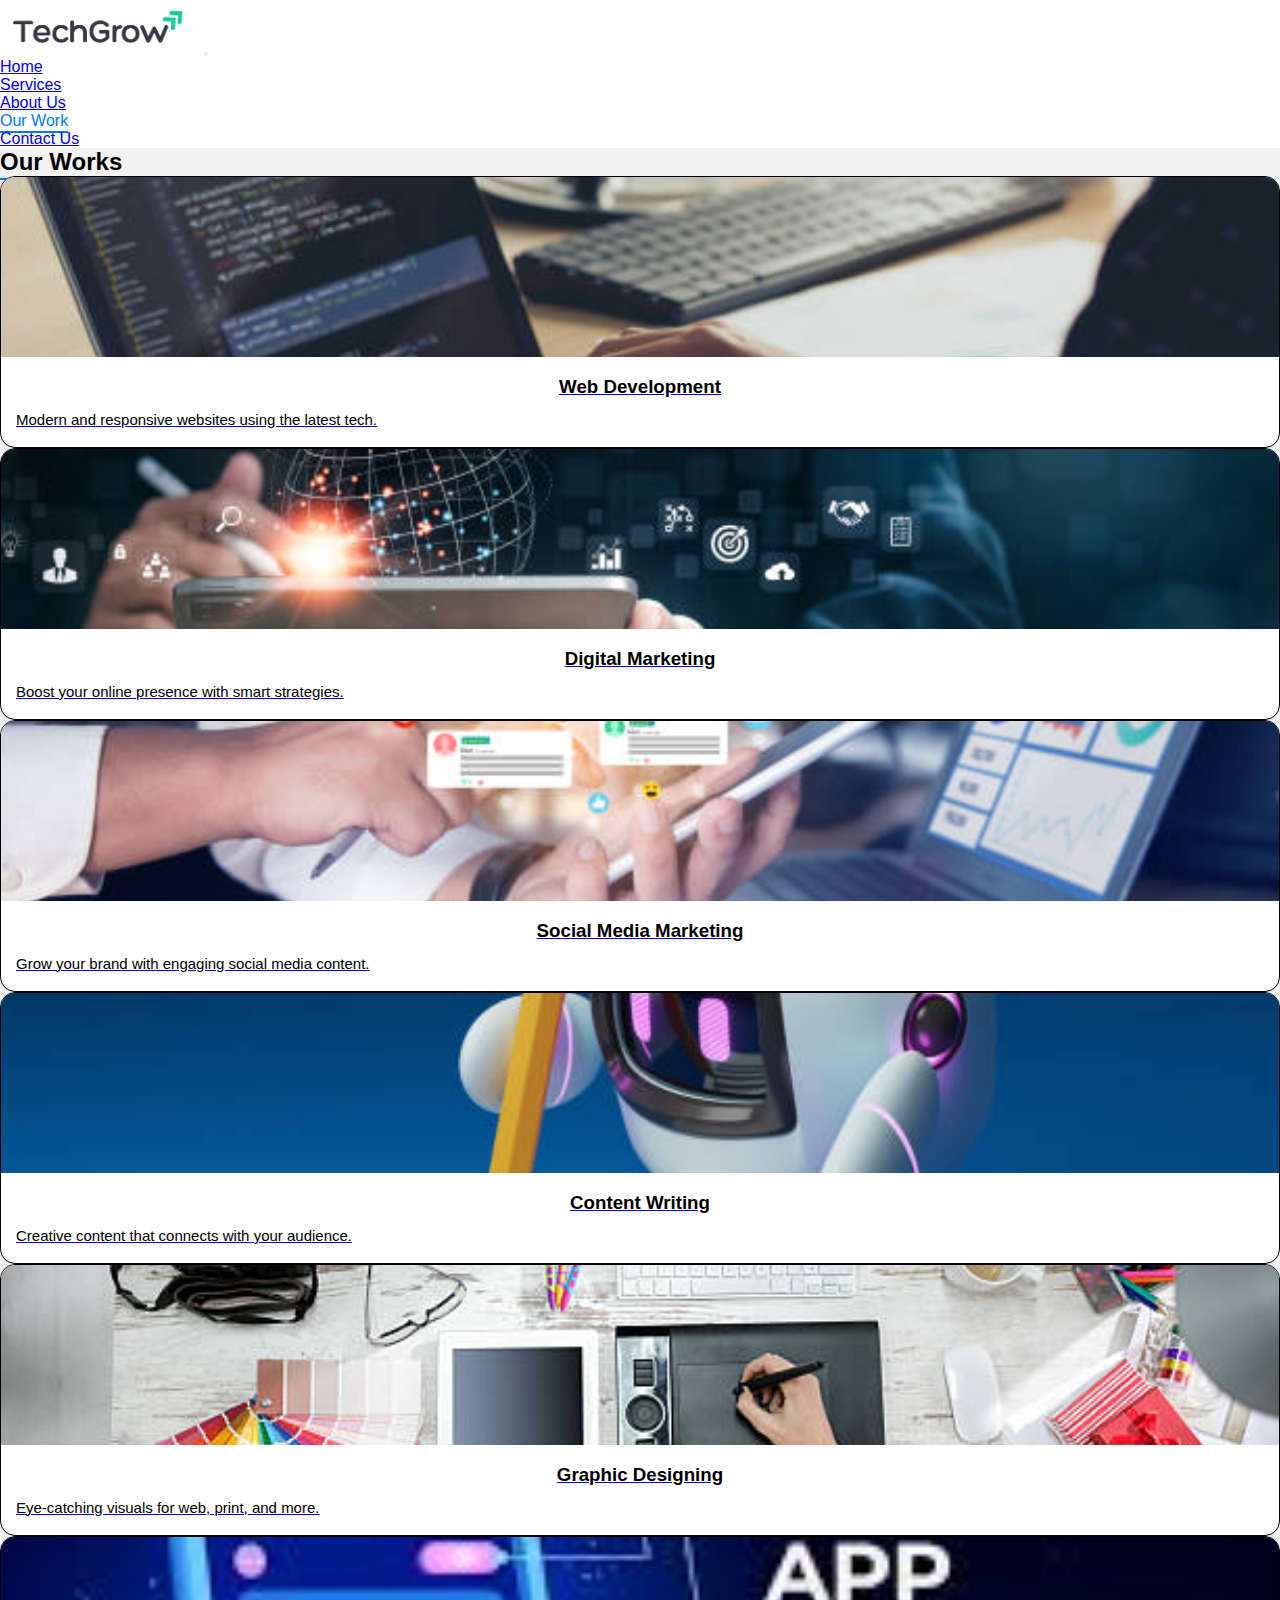
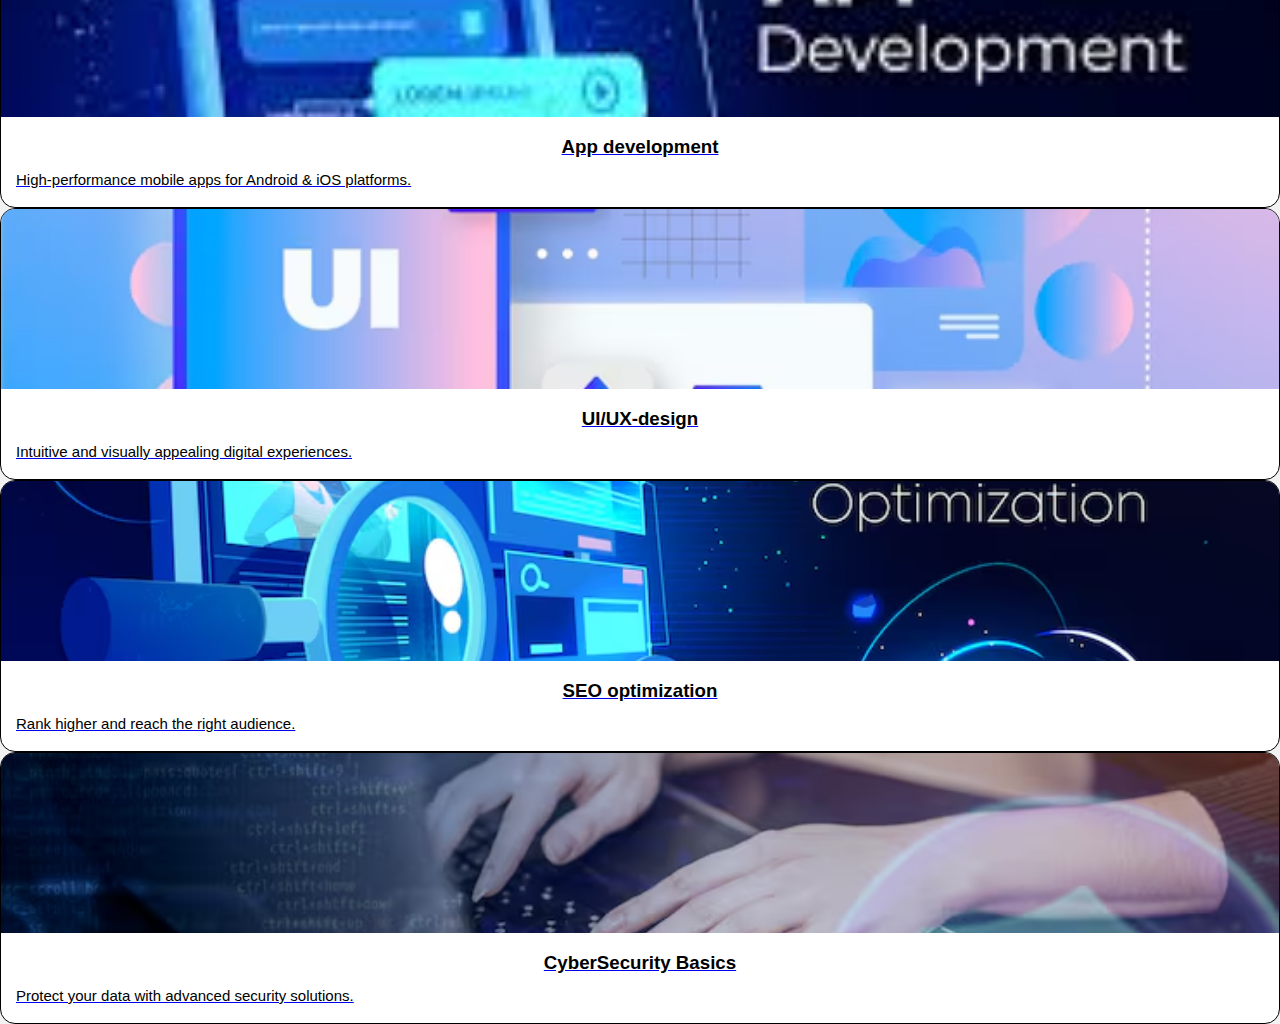
<file: src/workList.html>
<!DOCTYPE html>
<html lang="en">

<head>
    <meta charset="UTF-8" />
    <meta name="viewport" content="width=device-width, initial-scale=1.0" />
    <title>TechOuthopia-Our Work</title>
    <link href="https://cdn.jsdelivr.net/npm/bootstrap@5.3.6/dist/css/bootstrap.min.css" rel="stylesheet"
        integrity="sha384-4Q6Gf2aSP4eDXB8Miphtr37CMZZQ5oXLH2yaXMJ2w8e2ZtHTl7GptT4jmndRuHDT" crossorigin="anonymous">
    <script src="https://cdn.jsdelivr.net/npm/@popperjs/core@2.11.8/dist/umd/popper.min.js"
        integrity="sha384-I7E8VVD/ismYTF4hNIPjVp/Zjvgyol6VFvRkX/vR+Vc4jQkC+hVqc2pM8ODewa9r"
        crossorigin="anonymous"></script>
    <script src="https://cdn.jsdelivr.net/npm/bootstrap@5.3.6/dist/js/bootstrap.bundle.min.js"
        integrity="sha384-j1CDi7MgGQ12Z7Qab0qlWQ/Qqz24Gc6BM0thvEMVjHnfYGF0rmFCozFSxQBxwHKO"
        crossorigin="anonymous"></script>
    <link href="style.css" rel="stylesheet" />
</head>

<body>
    <!-- Navbar Section -->
    <nav class="navbar navbar-expand-lg bg-body-tertiary">
        <div class="container-fluid d-flex justify-content-between align-items-center px-2 px-sm-5">
            <a class="navbar-brand" href="../index.html"><img src="../images/Logo.png" alt="Logo" width="200"
                    id="logo" /></a>

            <button class="navbar-toggler" type="button" data-bs-toggle="collapse" data-bs-target="#navbarNav"
                aria-controls="navbarNav" aria-expanded="false" aria-label="Toggle navigation">
                <span class="navbar-toggler-icon"></span>
            </button>

            <div class="collapse navbar-collapse" id="navbarNav">
                <ul class="navbar-nav ms-auto">
                    <li class="nav-item">
                        <a class="nav-link active" aria-current="page" href="../index.html">Home</a>
                    </li>
                    <li class="nav-item">
                        <a class="nav-link active" aria-current="page" href="../index.html#services">Services</a>
                    </li>
                    <li class="nav-item">
                        <a class="nav-link active" aria-current="page" href="../index.html#about">About Us</a>
                    </li>
                    <li class="nav-item">
                        <a class="nav-link active visited" aria-current="page" href="#">Our Work</a>
                    </li>
                    <li class="nav-item">
                        <a class="nav-link active" aria-current="page" href="../index.html#contact">Contact Us</a>
                    </li>
                </ul>
            </div>
        </div>
    </nav>

<div class="container py-5">
    <h2 class="text-center mb-5 heading-text fw-bold">Our Works</h2>

    <div class="row justify-content-center g-4">

        <div class="col-md-4 col-sm-6 col-12">
            <a href="works.html#WebDev" class="text-decoration-none">
                <div class="gallery-card h-100 work-card text-center p-3">
                    <img src="../images/WebDev.png" alt="Web Dev" class="mb-3" />
                    <div class="card-body">
                        <h3 class="card-title fw-bold mb-2">Web Development</h3>
                        <p class="card-text text-muted fw-semibold">
                            Modern and responsive websites using the latest tech.
                        </p>
                    </div>
                </div>
            </a>
        </div>

        <div class="col-md-4 col-sm-6 col-12">
            <a href="works.html#digital-marketing" class="text-decoration-none">
                <div class="gallery-card h-100 work-card text-center p-3">
                    <img src="../images/DigitalMarketing.png" alt="Digital Marketing" class="mb-3" />
                    <div class="card-body">
                        <h3 class="card-title fw-bold mb-2">Digital Marketing</h3>
                        <p class="card-text text-muted fw-semibold">
                            Boost your online presence with smart strategies.
                        </p>
                    </div>
                </div>
            </a>
        </div>

        <div class="col-md-4 col-sm-6 col-12">
            <a href="works.html#social-media" class="text-decoration-none">
                <div class="gallery-card h-100 work-card text-center p-3">
                    <img src="../images/SocialMediaManagement.png" alt="Social Media Marketing" class="mb-3" />
                    <div class="card-body">
                        <h3 class="card-title fw-bold mb-2">Social Media Marketing</h3>
                        <p class="card-text text-muted fw-semibold">
                            Grow your brand with engaging social media content.
                        </p>
                    </div>
                </div>
            </a>
        </div>

        <div class="col-md-4 col-sm-6 col-12">
            <a href="works.html#content-writing" class="text-decoration-none">
                <div class="gallery-card h-100 work-card text-center p-3">
                    <img src="../images/ContentWriting.png" alt="Content Writing" class="mb-3" />
                    <div class="card-body">
                        <h3 class="card-title fw-bold mb-2">Content Writing</h3>
                        <p class="card-text text-muted fw-semibold">
                            Creative content that connects with your audience.
                        </p>
                    </div>
                </div>
            </a>
        </div>

        <div class="col-md-4 col-sm-6 col-12">
            <a href="works.html#graphic-design" class="text-decoration-none">
                <div class="gallery-card h-100 work-card text-center p-3">
                    <img src="../images/GraphicDesign.png" alt="Graphic Designing" class="mb-3" />
                    <div class="card-body">
                        <h3 class="card-title fw-bold mb-2">Graphic Designing</h3>
                        <p class="card-text text-muted fw-semibold">
                            Eye-catching visuals for web, print, and more.
                        </p>
                    </div>
                </div>
            </a>
        </div>

        <div class="col-md-4 col-sm-6 col-12">
            <a href="works.html#App-dev" class="text-decoration-none">
                <div class="gallery-card h-100 work-card text-center p-3">
                    <img src="../images/AppDev.png" alt="AppDev" class="mb-3" />
                    <div class="card-body">
                        <h3 class="card-title fw-bold mb-2">App development</h3>
                        <p class="card-text text-muted fw-semibold">
                            High-performance mobile apps for Android & iOS platforms.
                        </p>
                    </div>
                </div>
            </a>
        </div>

        <div class="col-md-4 col-sm-6 col-12">
            <a href="works.html#UIUX" class="text-decoration-none">
                <div class="gallery-card h-100 work-card text-center p-3">
                    <img src="../images/UIUX.png" alt="UIUX" class="mb-3" />
                    <div class="card-body">
                        <h3 class="card-title fw-bold mb-2">UI/UX-design</h3>
                        <p class="card-text text-muted fw-semibold">
                            Intuitive and visually appealing digital experiences.
                        </p>
                    </div>
                </div>
            </a>
        </div>

        <div class="col-md-4 col-sm-6 col-12">
            <a href="works.html#SEO" class="text-decoration-none">
                <div class="gallery-card h-100 work-card text-center p-3">
                    <img src="../images/SEO.png" alt="SEO" class="mb-3" />
                    <div class="card-body">
                        <h3 class="card-title fw-bold mb-2">SEO optimization</h3>
                        <p class="card-text text-muted fw-semibold">
                            Rank higher and reach the right audience.
                        </p>
                    </div>
                </div>
            </a>
        </div>

        <div class="col-md-4 col-sm-6 col-12">
            <a href="works.html#cyberSecurity" class="text-decoration-none">
                <div class="gallery-card h-100 work-card text-center p-3">
                    <img src="../images/CyberSecurity.png" alt="CyberSecurity" class="mb-3" />
                    <div class="card-body">
                        <h3 class="card-title fw-bold mb-2">CyberSecurity Basics</h3>
                        <p class="card-text text-muted fw-semibold">
                            Protect your data with advanced security solutions.
                        </p>
                    </div>
                </div>
            </a>
        </div>
    </div>
</div>

        

    
    <!-- Back to Top Button -->
<button id="backToTop" title="Go to top">↑</button>

    <script src="script.js"></script>
</body>

</html>
</file>
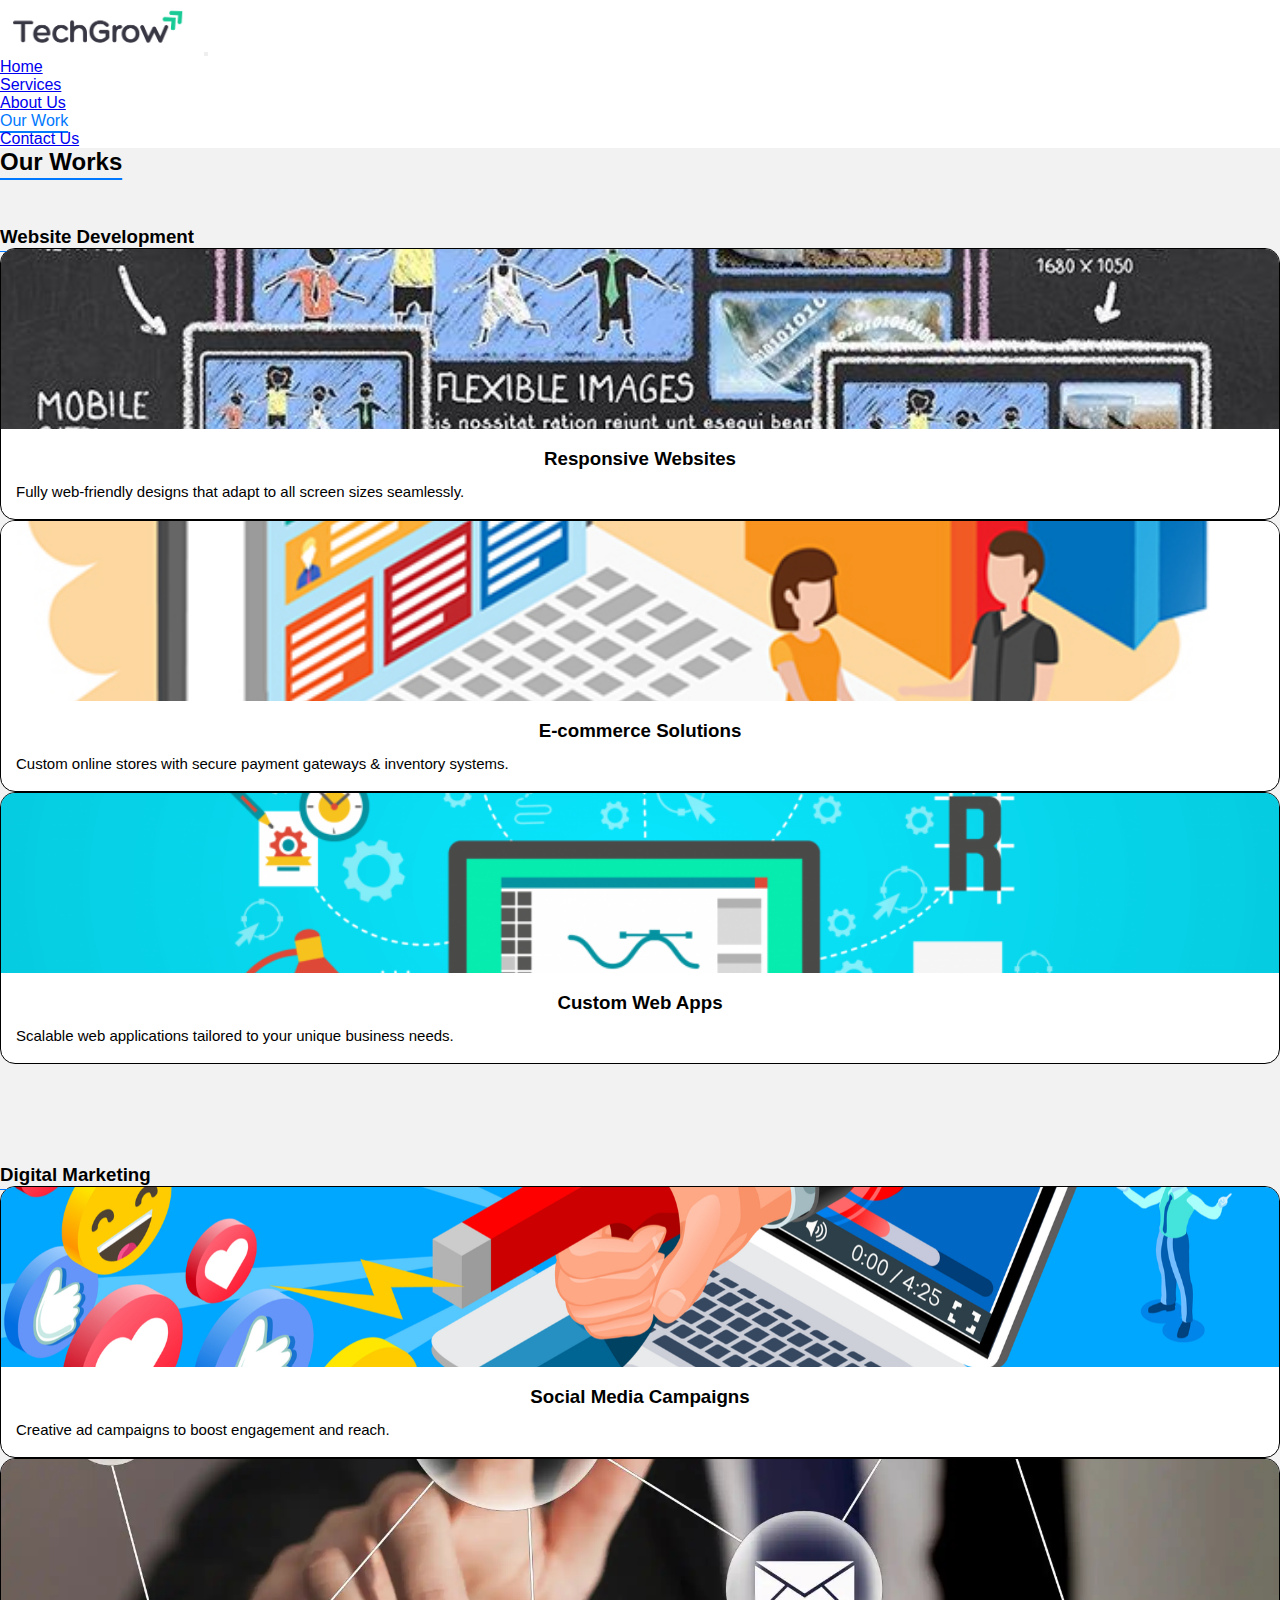
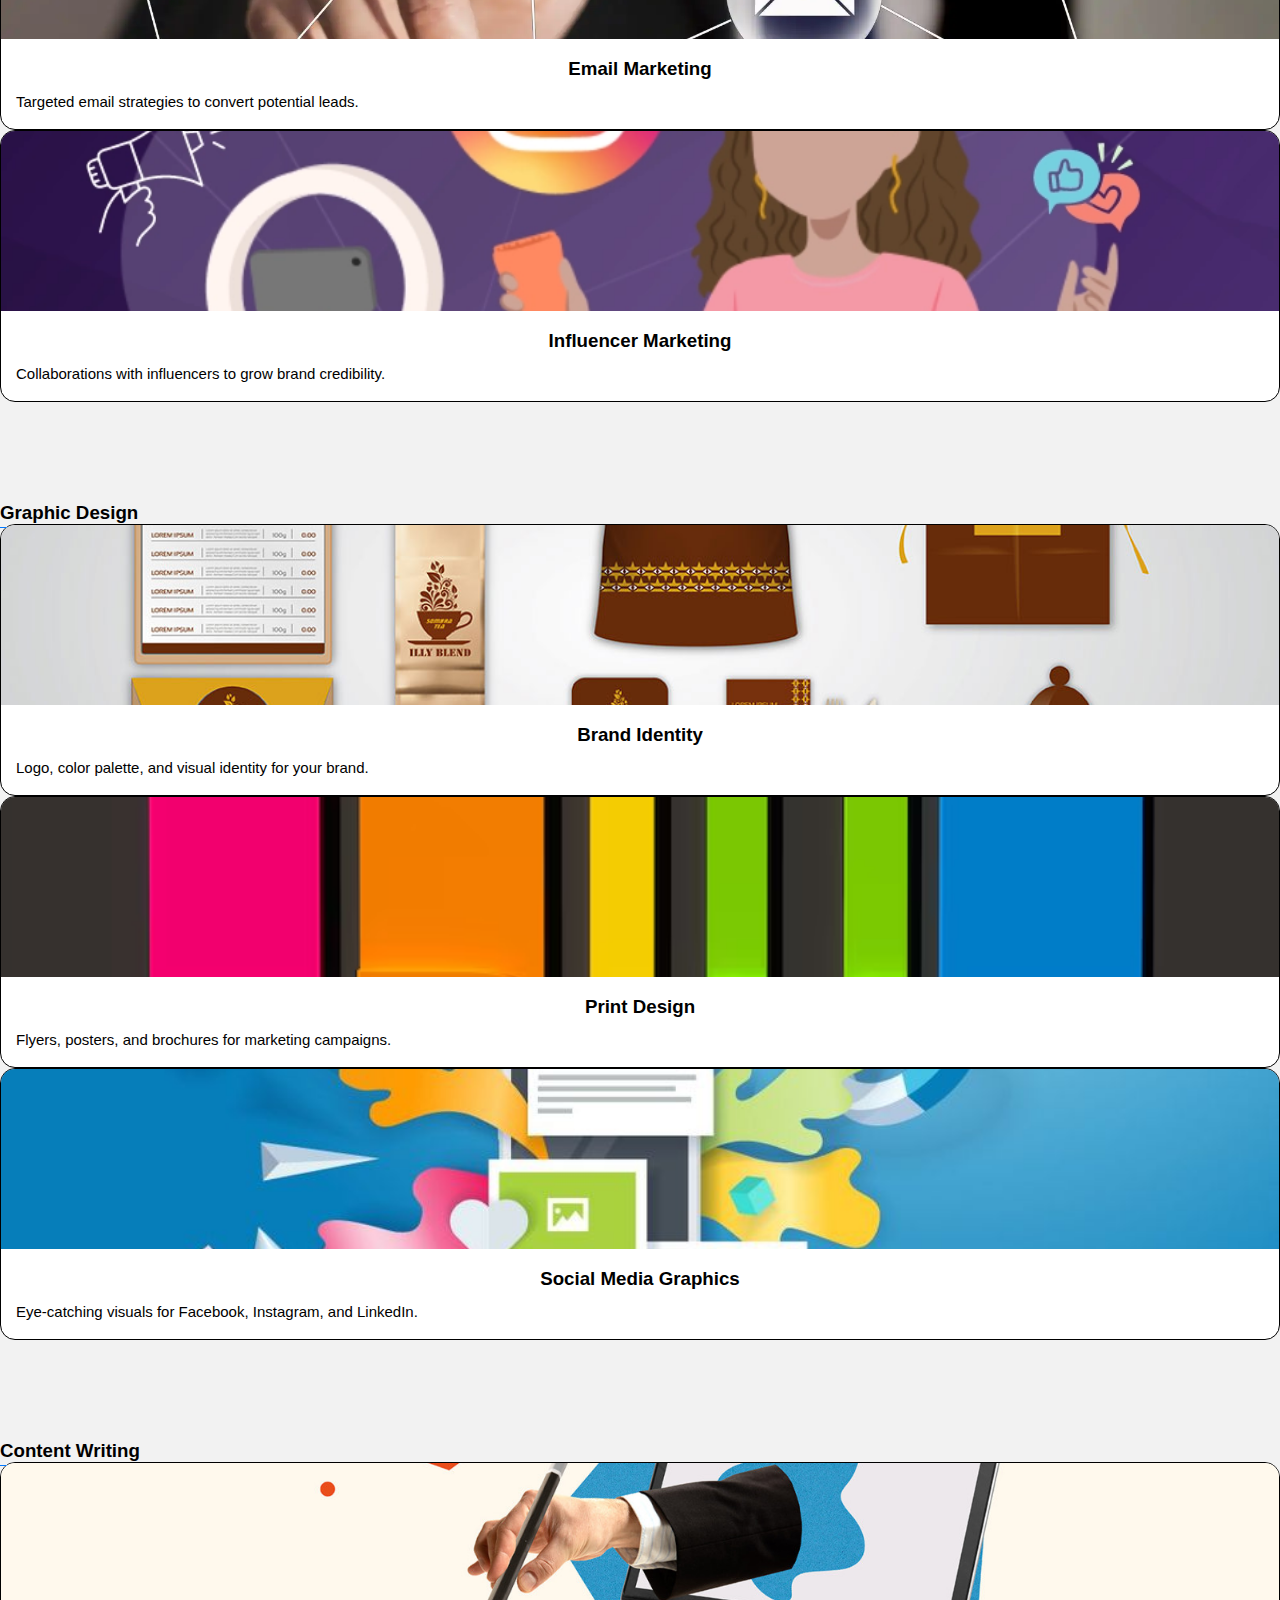
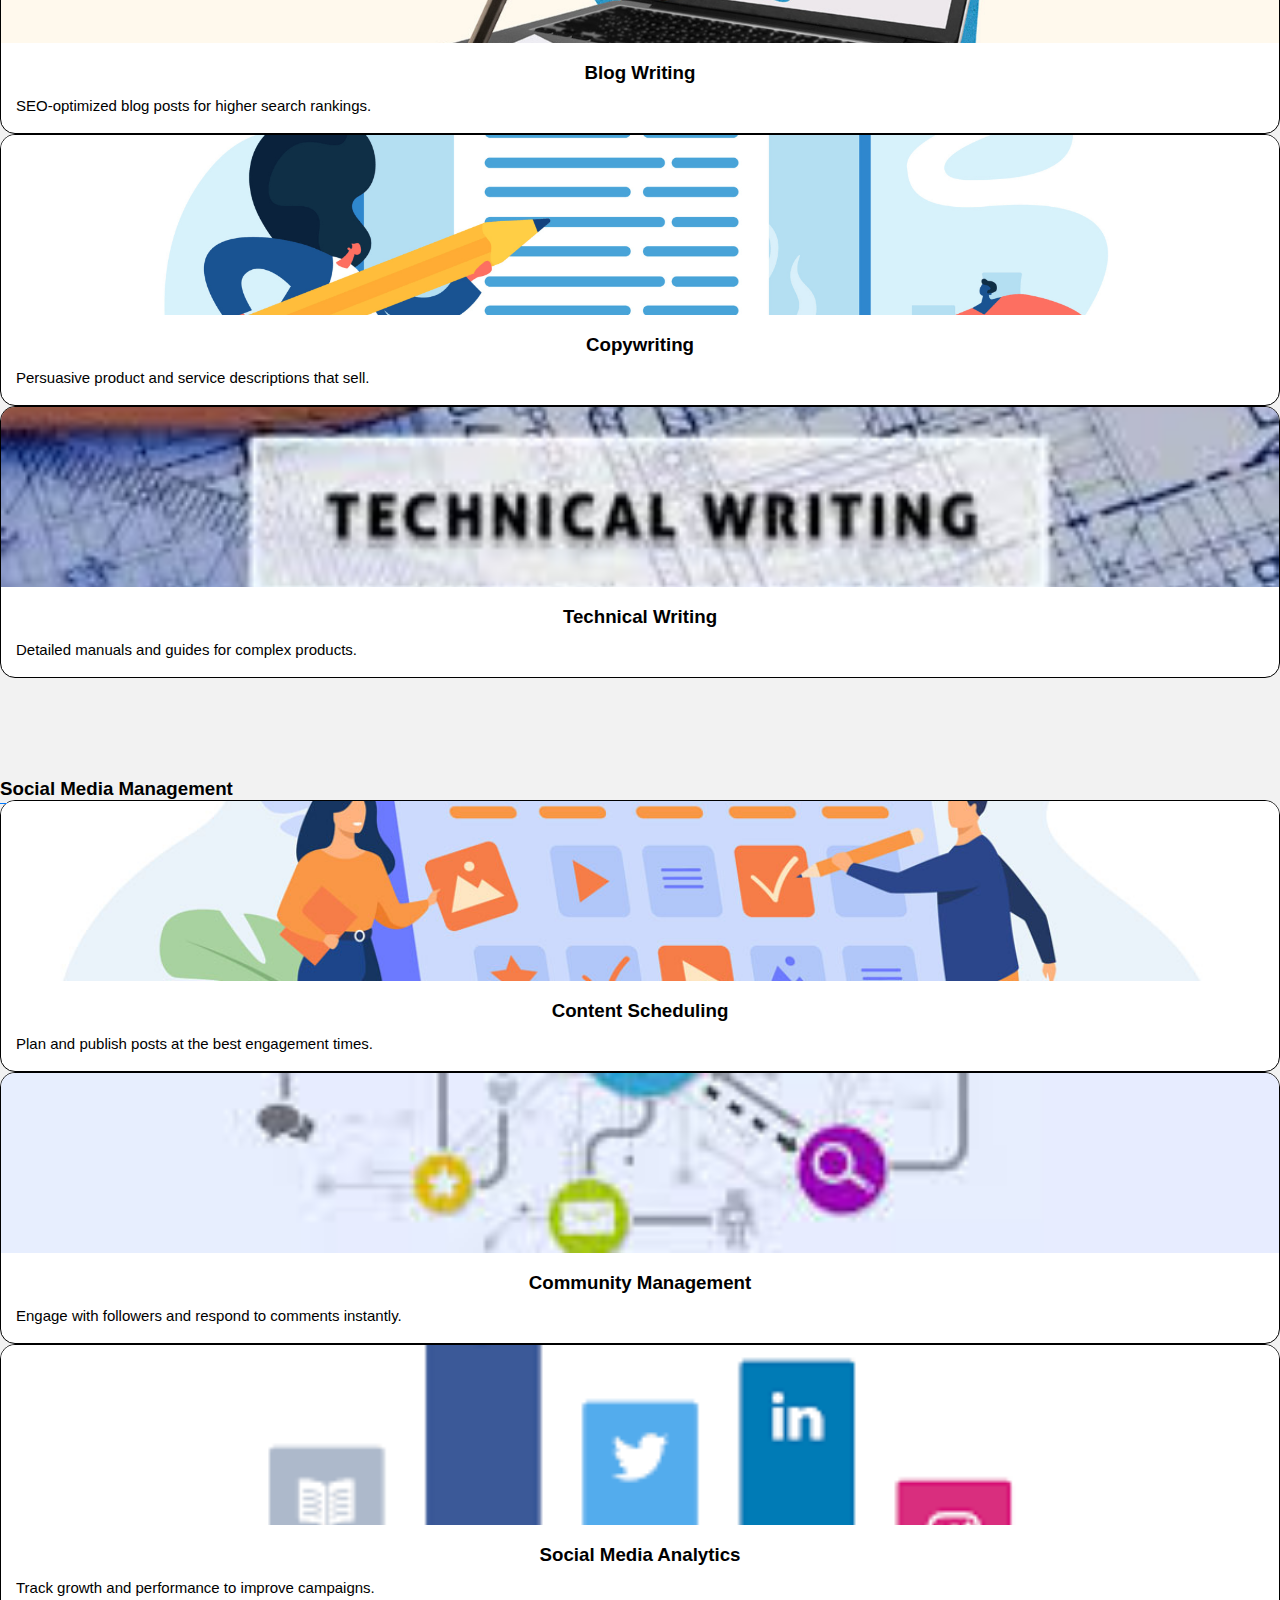
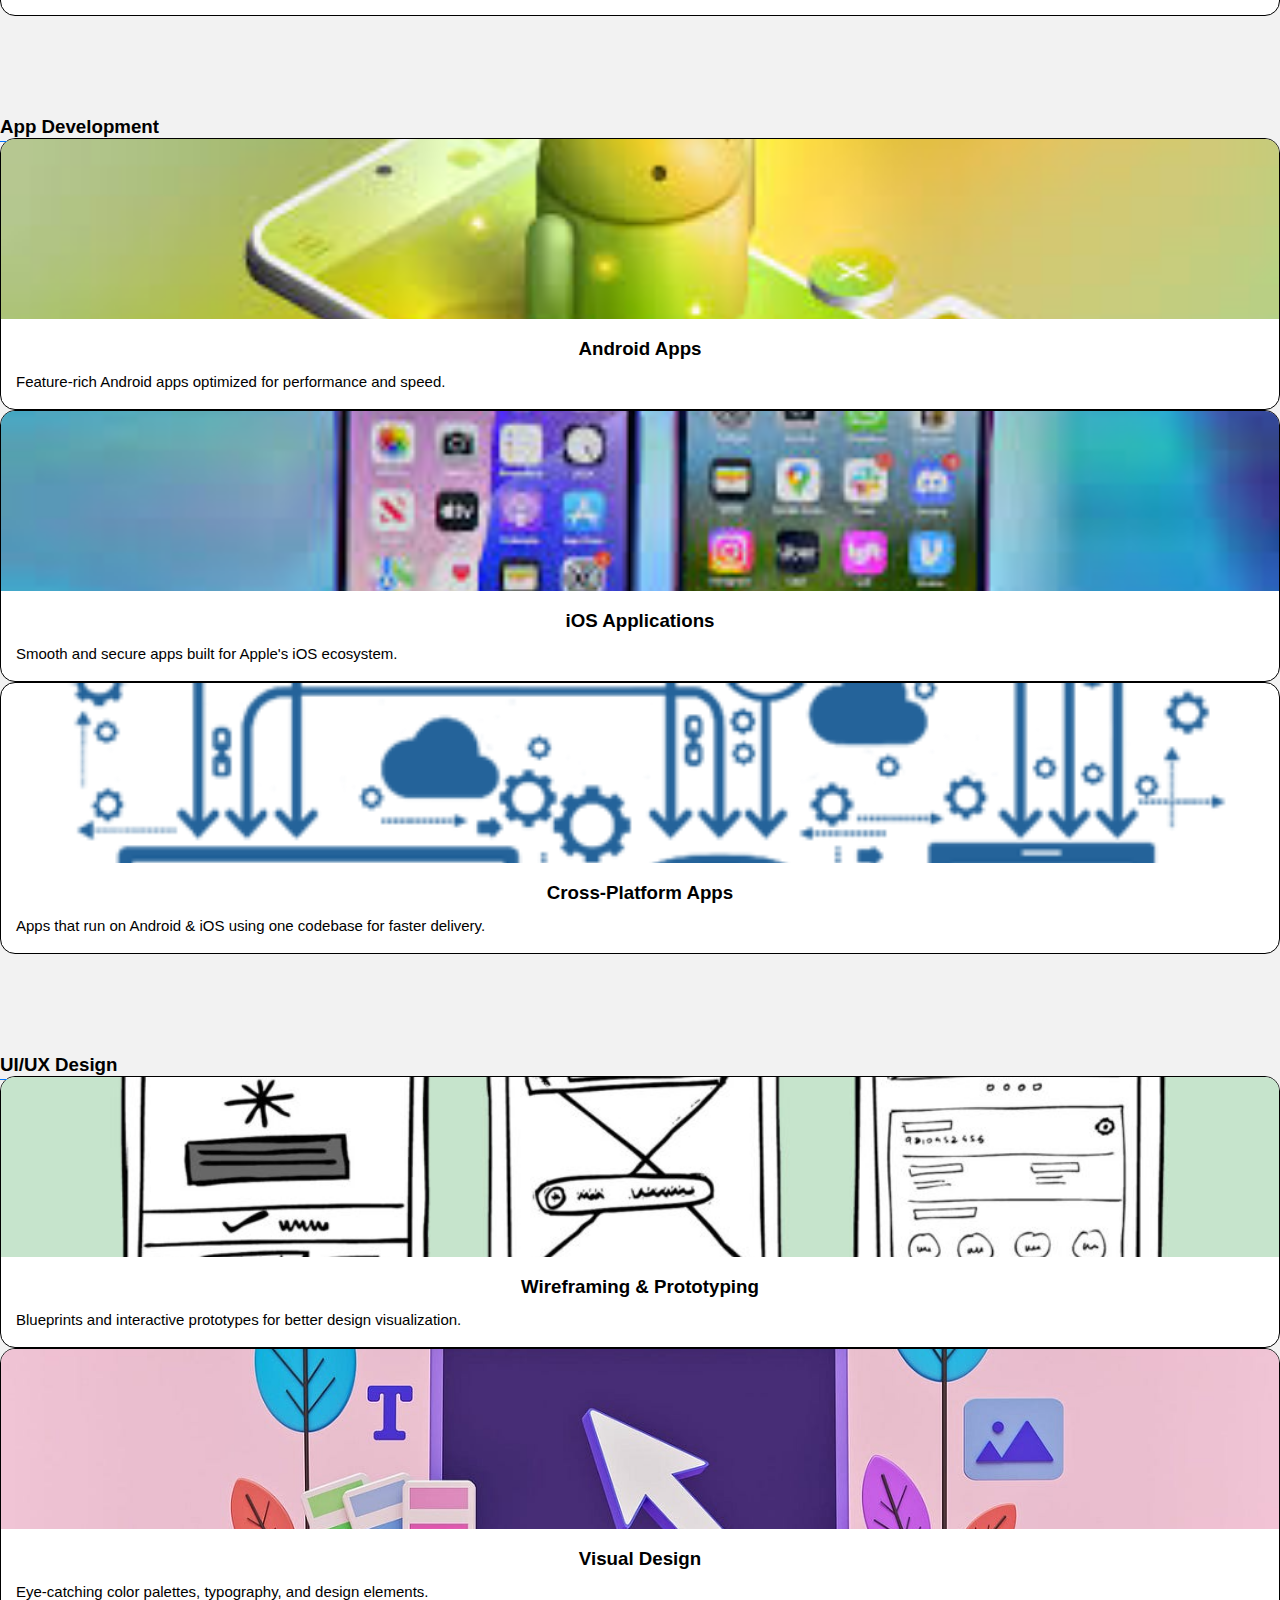
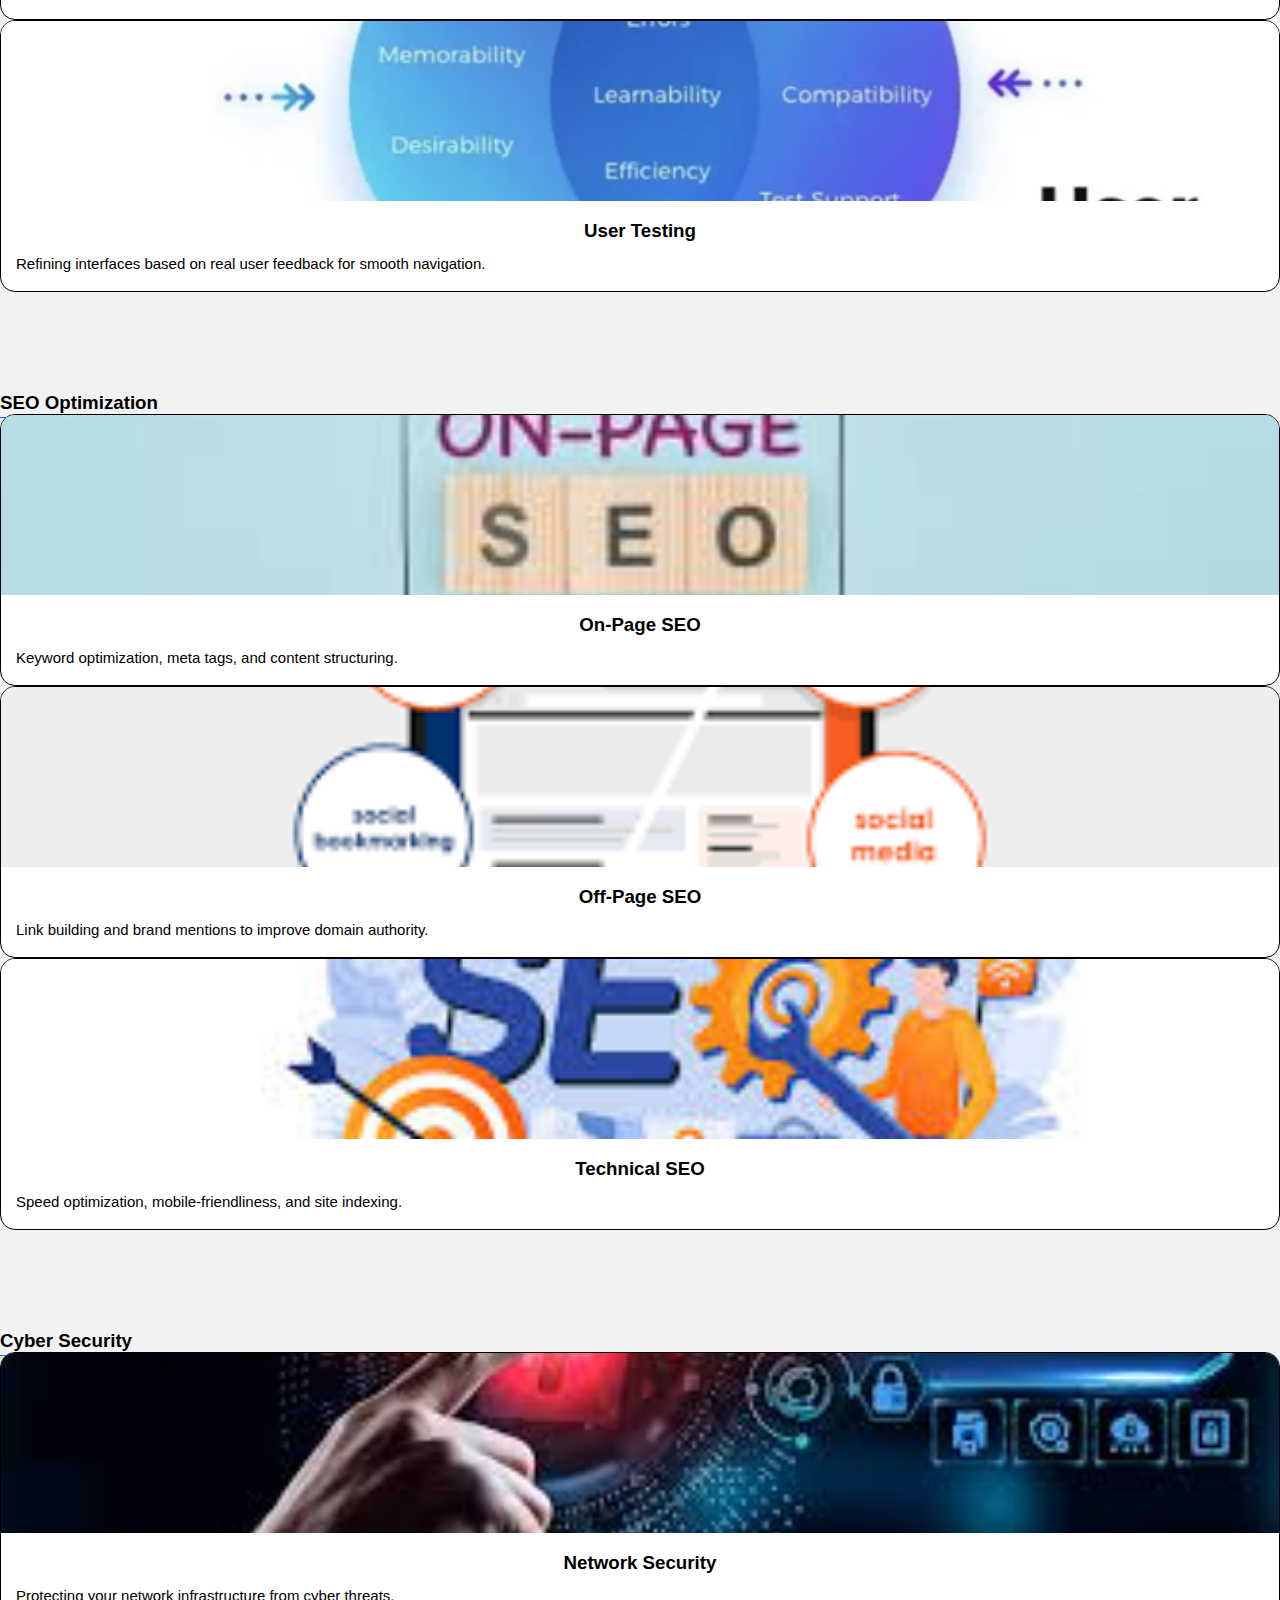
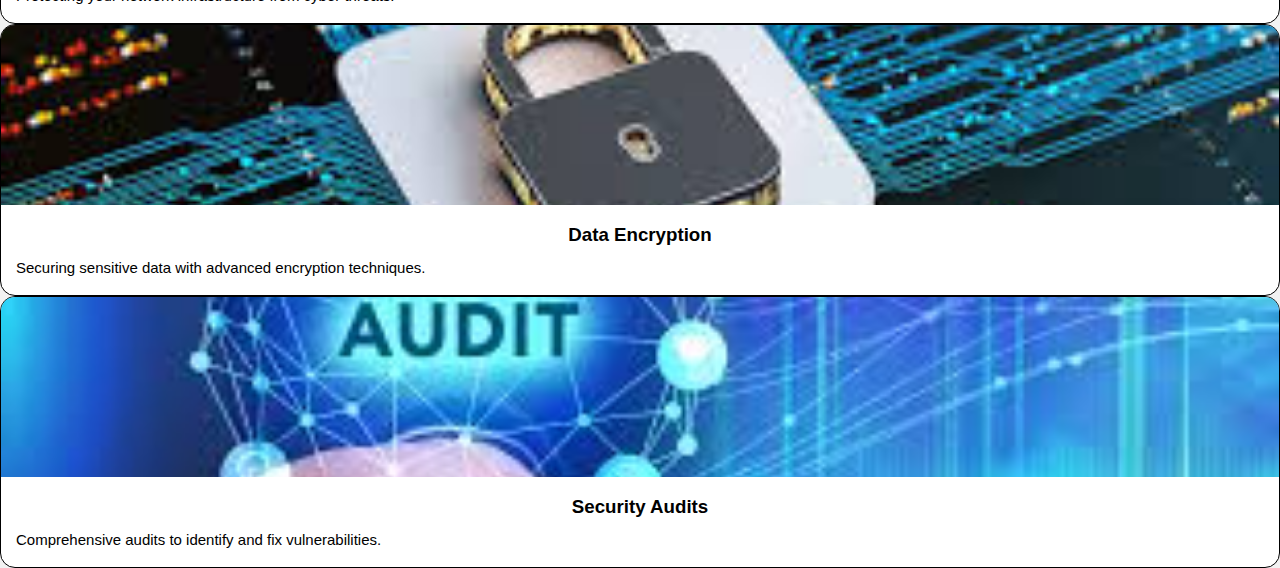
<file: src/works.html>
<!DOCTYPE html>
<html lang="en">

<head>
    <meta charset="UTF-8" />
    <meta name="viewport" content="width=device-width, initial-scale=1.0" />
    <title>TechOuthopia-Our Work</title>
    <link href="https://cdn.jsdelivr.net/npm/bootstrap@5.3.6/dist/css/bootstrap.min.css" rel="stylesheet"
        integrity="sha384-4Q6Gf2aSP4eDXB8Miphtr37CMZZQ5oXLH2yaXMJ2w8e2ZtHTl7GptT4jmndRuHDT" crossorigin="anonymous">
    <script src="https://cdn.jsdelivr.net/npm/@popperjs/core@2.11.8/dist/umd/popper.min.js"
        integrity="sha384-I7E8VVD/ismYTF4hNIPjVp/Zjvgyol6VFvRkX/vR+Vc4jQkC+hVqc2pM8ODewa9r"
        crossorigin="anonymous"></script>
    <script src="https://cdn.jsdelivr.net/npm/bootstrap@5.3.6/dist/js/bootstrap.bundle.min.js"
        integrity="sha384-j1CDi7MgGQ12Z7Qab0qlWQ/Qqz24Gc6BM0thvEMVjHnfYGF0rmFCozFSxQBxwHKO"
        crossorigin="anonymous"></script>
    <link href="style.css" rel="stylesheet" />
    <style>
        section {
            padding-top: 100px;
        }

        #WebDev {
            padding-top: 50px;
        }
    </style>
</head>

<body>
    <!-- Navbar Section -->
    <nav class="navbar navbar-expand-lg bg-body-tertiary">
        <div class="container-fluid d-flex justify-content-between align-items-center px-2 px-sm-5">
            <a class="navbar-brand" href="../index.html"><img src="../images/Logo.png" alt="Logo" width="200"
                    id="logo" /></a>

            <button class="navbar-toggler" type="button" data-bs-toggle="collapse" data-bs-target="#navbarNav"
                aria-controls="navbarNav" aria-expanded="false" aria-label="Toggle navigation">
                <span class="navbar-toggler-icon"></span>
            </button>

            <div class="collapse navbar-collapse" id="navbarNav">
                <ul class="navbar-nav ms-auto">
                    <li class="nav-item">
                        <a class="nav-link active" aria-current="page" href="../index.html">Home</a>
                    </li>
                    <li class="nav-item">
                        <a class="nav-link active" aria-current="page" href="../index.html#services">Services</a>
                    </li>
                    <li class="nav-item">
                        <a class="nav-link active" aria-current="page" href="../index.html#about">About Us</a>
                    </li>
                    <li class="nav-item">
                        <a class="nav-link active visited" aria-current="page" href="workList.html">Our Work</a>
                    </li>
                    <li class="nav-item">
                        <a class="nav-link active" aria-current="page" href="../index.html#contact">Contact Us</a>
                    </li>
                </ul>
            </div>
        </div>
    </nav>

    <div class="container py-5">
        <h2 class="text-center mb-5 heading-text fw-bold">Our Works</h2>
        
        <!-- Website Development -->
        <section id="WebDev">
            <h3 class="heading-text m-4 fw-bold">Website Development</h3>
            <div class="row justify-content-center g-4">

                <div class="col-md-4 col-sm-6 col-12">
                    <div class="gallery-card h-100 work-card">
                        <img src="../images/WebDev1.png" alt="Responsive Websites" />
                        <div class="card-body">
                            <h3 class="card-title fw-bold">Responsive Websites</h3>
                            <p class="card-text">Fully web-friendly designs that adapt to all screen sizes seamlessly.</p>
                        </div>
                    </div>
                </div>

                <div class="col-md-4 col-sm-6 col-12">
                    <div class="gallery-card h-100 work-card">
                        <img src="../images/WebDev2.png" alt="E-commerce Solutions" />
                        <div class="card-body">
                            <h3 class="card-title fw-bold">E-commerce Solutions</h3>
                            <p class="card-text">Custom online stores with secure payment gateways & inventory systems.</p>
                        </div>
                    </div>
                </div>

                <div class="col-md-4 col-sm-6 col-12">
                    <div class="gallery-card h-100 work-card">
                        <img src="../images/WebDev3.png" alt="Custom Web Apps" />
                        <div class="card-body">
                            <h3 class="card-title fw-bold">Custom Web Apps</h3>
                            <p class="card-text">Scalable web applications tailored to your unique business needs.</p>
                        </div>  
                    </div>
                </div>

            </div>
            </section>

        <!-- Digital Marketing -->
    <section id="digital-marketing">
        <h3 class="heading-text m-4 fw-bold">Digital Marketing</h3>
        <div class="row justify-content-center g-4">

            <div class="col-md-4 col-sm-6 col-12">
                <div class="gallery-card h-100 work-card">
                    <img src="../images/DM1.png" alt="Social Media Campaigns" />
                    <div class="card-body">
                        <h3 class="card-title fw-bold">Social Media Campaigns</h3>
                        <p class="card-text">Creative ad campaigns to boost engagement and reach.</p>
                    </div>
                </div>
            </div>

            <div class="col-md-4 col-sm-6 col-12">
                <div class="gallery-card h-100 work-card">
                    <img src="../images/DM2.png" alt="Email Marketing" />
                    <div class="card-body">
                        <h3 class="card-title fw-bold">Email Marketing</h3>
                        <p class="card-text">Targeted email strategies to convert potential leads.</p>
                    </div>
                </div>
            </div>

            <div class="col-md-4 col-sm-6 col-12">
                <div class="gallery-card h-100 work-card">
                    <img src="../images/DM3.png" alt="Influencer Marketing" />
                    <div class="card-body">
                        <h3 class="card-title fw-bold">Influencer Marketing</h3>
                        <p class="card-text">Collaborations with influencers to grow brand credibility.</p>
                    </div>
                </div>
            </div>

        </div>
    </section>

        <!-- Graphic Design -->
    <section id="graphic-design">
        <h3 class="heading-text m-4 fw-bold">Graphic Design</h3>
        <div class="row justify-content-center g-4">

            <div class="col-md-4 col-sm-6 col-12">
                <div class="gallery-card h-100 work-card">
                    <img src="../images/Graphic1.png" alt="Brand Identity" />
                    <div class="card-body">
                        <h3 class="card-title fw-bold">Brand Identity</h3>
                        <p class="card-text">Logo, color palette, and visual identity for your brand.</p>
                    </div>
                </div>
            </div>

            <div class="col-md-4 col-sm-6 col-12">
                <div class="gallery-card h-100 work-card">
                    <img src="../images/Graphic2.png" alt="Print Design" />
                    <div class="card-body">
                        <h3 class="card-title fw-bold">Print Design</h3>
                        <p class="card-text">Flyers, posters, and brochures for marketing campaigns.</p>
                    </div>
                </div>
            </div>

            <div class="col-md-4 col-sm-6 col-12">
                <div class="gallery-card h-100 work-card">
                    <img src="../images/Graphic3.png" alt="Social Media Graphics" />
                    <div class="card-body">
                        <h3 class="card-title fw-bold">Social Media Graphics</h3>
                        <p class="card-text">Eye-catching visuals for Facebook, Instagram, and LinkedIn.</p>
                    </div>
                </div>
            </div>

        </div>
    </section>

        <!-- Content Writing -->
    <section id="content-writing">
        <h3 class="heading-text m-4 fw-bold">Content Writing</h3>
        <div class="row justify-content-center g-4">

            <div class="col-md-4 col-sm-6 col-12">
                <div class="gallery-card h-100 work-card">
                    <img src="../images/Content1.png" alt="Blog Writing" />
                    <div class="card-body">
                        <h3 class="card-title fw-bold">Blog Writing</h3>
                        <p class="card-text">SEO-optimized blog posts for higher search rankings.</p>
                    </div>
                </div>
            </div>

            <div class="col-md-4 col-sm-6 col-12">
                <div class="gallery-card h-100 work-card">
                    <img src="../images/Content2.png" alt="Copywriting" />
                    <div class="card-body">
                        <h3 class="card-title fw-bold">Copywriting</h3>
                        <p class="card-text">Persuasive product and service descriptions that sell.</p>
                    </div>
                </div>
            </div>

            <div class="col-md-4 col-sm-6 col-12">
                <div class="gallery-card h-100 work-card">
                    <img src="../images/Content3.png" alt="Technical Writing" />
                    <div class="card-body">
                        <h3 class="card-title fw-bold">Technical Writing</h3>
                        <p class="card-text">Detailed manuals and guides for complex products.</p>
                    </div>
                </div>
            </div>

        </div>
    </section>

        <!-- Social Media Management -->
        <section id="social-media">
        <h3 class="heading-text m-4 fw-bold">Social Media Management</h3>
        <div class="row justify-content-center g-4">

            <div class="col-md-4 col-sm-6 col-12">
                <div class="gallery-card h-100 work-card">
                    <img src="../images/SMM1.png" alt="Content Scheduling" />
                    <div class="card-body">
                        <h3 class="card-title fw-bold">Content Scheduling</h3>
                        <p class="card-text">Plan and publish posts at the best engagement times.</p>
                    </div>
                </div>
            </div>

            <div class="col-md-4 col-sm-6 col-12">
                <div class="gallery-card h-100 work-card">
                    <img src="../images/SMM2.png" alt="Community Management" />
                    <div class="card-body">
                        <h3 class="card-title fw-bold">Community Management</h3>
                        <p class="card-text">Engage with followers and respond to comments instantly.</p>
                    </div>
                </div>
            </div>

            <div class="col-md-4 col-sm-6 col-12">
                <div class="gallery-card h-100 work-card">
                    <img src="../images/SMM3.png" alt="Social Media Analytics" />
                    <div class="card-body">
                        <h3 class="card-title fw-bold">Social Media Analytics</h3>
                        <p class="card-text">Track growth and performance to improve campaigns.</p>
                    </div>
                </div>
            </div>

        </div>
        </section>

            <!-- App Development -->
        <section id="app-dev">
        <h3 class="heading-text m-4 fw-bold">App Development</h3>
        <div class="row justify-content-center g-4">

            <div class="col-md-4 col-sm-6 col-12">
                <div class="gallery-card h-100 work-card">
                    <img src="../images/AppDev1.png" alt="Android Apps" />
                    <div class="card-body">
                        <h3 class="card-title fw-bold">Android Apps</h3>
                        <p class="card-text">Feature-rich Android apps optimized for performance and speed.</p>
                    </div>
                </div>
            </div>

            <div class="col-md-4 col-sm-6 col-12">
                <div class="gallery-card h-100 work-card">
                    <img src="../images/AppDev2.png" alt="iOS Applications" />
                    <div class="card-body">
                        <h3 class="card-title fw-bold">iOS Applications</h3>
                        <p class="card-text">Smooth and secure apps built for Apple's iOS ecosystem.</p>
                    </div>
                </div>
            </div>

            <div class="col-md-4 col-sm-6 col-12">
                <div class="gallery-card h-100 work-card">
                    <img src="../images/AppDev3.png" alt="Cross-Platform Apps" />
                    <div class="card-body">
                        <h3 class="card-title fw-bold">Cross-Platform Apps</h3>
                        <p class="card-text">Apps that run on Android & iOS using one codebase for faster delivery.</p>
                    </div>
                </div>
            </div>

        </div>
        </section>

        <!-- UI/UX Design -->
        <section id="uiux">
        <h3 class="heading-text m-4 fw-bold">UI/UX Design</h3>
        <div class="row justify-content-center g-4">

            <div class="col-md-4 col-sm-6 col-12">
                <div class="gallery-card h-100 work-card">
                    <img src="../images/UIUX1.png" alt="Wireframing & Prototyping" />
                    <div class="card-body">
                        <h3 class="card-title fw-bold">Wireframing & Prototyping</h3>
                        <p class="card-text">Blueprints and interactive prototypes for better design visualization.</p>
                    </div>
                </div>
            </div>

            <div class="col-md-4 col-sm-6 col-12">
                <div class="gallery-card h-100 work-card">
                    <img src="../images/UIUX2.png" alt="Visual Design" />
                    <div class="card-body">
                        <h3 class="card-title fw-bold">Visual Design</h3>
                        <p class="card-text">Eye-catching color palettes, typography, and design elements.</p>
                    </div>
                </div>
            </div>

            <div class="col-md-4 col-sm-6 col-12">
                <div class="gallery-card h-100 work-card">
                    <img src="../images/UIUX3.png" alt="User Testing" />
                    <div class="card-body">
                        <h3 class="card-title fw-bold">User Testing</h3>
                        <p class="card-text">Refining interfaces based on real user feedback for smooth navigation.</p>
                    </div>
                </div>
            </div>

        </div>
        </section>

        <!-- SEO Optimization -->
        <section id="seo">
        <h3 class="heading-text m-4 fw-bold">SEO Optimization</h3>
        <div class="row justify-content-center g-4">

            <div class="col-md-4 col-sm-6 col-12">
                <div class="gallery-card h-100 work-card">
                    <img src="../images/SEO1.png" alt="On-Page SEO" />
                    <div class="card-body">
                        <h3 class="card-title fw-bold">On-Page SEO</h3>
                        <p class="card-text">Keyword optimization, meta tags, and content structuring.</p>
                    </div>
                </div>
            </div>

            <div class="col-md-4 col-sm-6 col-12">
                <div class="gallery-card h-100 work-card">
                    <img src="../images/SEO2.png" alt="Off-Page SEO" />
                    <div class="card-body">
                        <h3 class="card-title fw-bold">Off-Page SEO</h3>
                        <p class="card-text">Link building and brand mentions to improve domain authority.</p>
                    </div>
                </div>
            </div>

            <div class="col-md-4 col-sm-6 col-12">
                <div class="gallery-card h-100 work-card">
                    <img src="../images/SEO3.png" alt="Technical SEO" />
                    <div class="card-body">
                        <h3 class="card-title fw-bold">Technical SEO</h3>
                        <p class="card-text">Speed optimization, mobile-friendliness, and site indexing.</p>
                    </div>
                </div>
            </div>

        </div>
        </section>

        <!-- Cyber Security -->
        <section id="cyber-security">
        <h3 class="heading-text m-4 fw-bold">Cyber Security</h3>
        <div class="row justify-content-center g-4">

            <div class="col-md-4 col-sm-6 col-12">
                <div class="gallery-card h-100 work-card">
                    <img src="../images/Cyber1.png" alt="Network Security" />
                    <div class="card-body">
                        <h3 class="card-title fw-bold">Network Security</h3>
                        <p class="card-text">Protecting your network infrastructure from cyber threats.</p>
                    </div>
                </div>
            </div>

            <div class="col-md-4 col-sm-6 col-12">
                <div class="gallery-card h-100 work-card">
                    <img src="../images/Cyber2.png" alt="Data Encryption" />
                    <div class="card-body">
                        <h3 class="card-title fw-bold">Data Encryption</h3>
                        <p class="card-text">Securing sensitive data with advanced encryption techniques.</p>
                    </div>
                </div>
            </div>

            <div class="col-md-4 col-sm-6 col-12">
                <div class="gallery-card h-100 work-card">
                    <img src="../images/Cyber3.png" alt="Security Audits" />
                    <div class="card-body">
                        <h3 class="card-title fw-bold">Security Audits</h3>
                        <p class="card-text">Comprehensive audits to identify and fix vulnerabilities.</p>
                    </div>
                </div>
            </div>

        </div>
        </section>
    </div>

    

   <!-- Back to Top Button -->
   <button id="backToTop" title="Go to top">↑</button>



    <script src="script.js"></script>
</body>

</html>
</file>
<file: src/style.css>
:root {
    --blue: #0078FF;
}

* {
    margin: 0;
    padding: 0;
    font-family: "Montserrat", sans-serif;
}

html {
    scroll-behavior: smooth;
}

body {
    background-color: #f2f2f2;
}

.navbar {
    position: sticky;
    top: 0;
    z-index: 5;
    width: 100%;
    background-color: #FFFFFF;
}

.icon {
    height: 1.5rem;
}

.training-links {
    color: black;
    text-decoration: none;
    padding: 0.3rem;
    border-radius: 0.3rem;
}

.training-links:hover {
    color: var(--blue);
    transition: transform, bacbkground-color 0.2s ease-in-out;
}

.training-links:hover img {
    filter: brightness(0) saturate(100%) invert(30%) sepia(98%) saturate(2500%) hue-rotate(190deg);
}

.cauresel-images img {
    height: 65vh;
    width: auto;
    object-fit: cover;
}

.redirect-btns button {
    border-radius: 1.5rem;
}

.nav-link:hover,
.visited {
    text-decoration-line: underline;
    text-decoration-color: var(--blue);
    text-underline-offset: 0.3rem;
    transition: text-decoration-line 0.3s ease-in-out;
    text-decoration-thickness: 2px;
    color: var(--blue) !important;
}

.carousel-item {
    transition: transform 0.5s ease-in-out;
}

.carousel-item h2 {
    color: white;
}

.carousel-overlay {
    position: relative;
}

.carousel-overlay::after {
    content: "";
    position: absolute;
    top: 0;
    left: 0;
    width: 100%;
    height: 100%;
    background: rgba(0, 0, 0, 0.5);
    /*Black with 50% opacity */
    z-index: 1;
}


.carousel-caption {
    position: absolute;
    z-index: 2;
}

.nav-btn {
    filter: invert(1)
}

.heading-text {
    text-decoration-line: underline;
    text-underline-offset: 0.5rem;
    text-decoration-color: var(--blue);
}

.svg-img {
    display: flex;
    justify-content: center;
    align-items: center;
    padding: 1.5rem;
    border-radius: 50%;

}

.card-services {
    margin: 1rem;
    border: none;
    cursor: pointer;
    padding: 1rem;
    border-radius: 12px;
    box-shadow: 0px 4px 10px rgba(0,0,0,0.08);
    transition: transform 0.3s ease, box-shadow 0.3s ease;
    background: #fff;
}

.card-services:hover {
    transform: translateY(-5px) scale(1.05);
    box-shadow: 0px 8px 20px rgba(0,0,0,0.15);
}

.card-services h5 {
    font-weight: 700;
    margin: 1rem 0;
    text-align: center;
}

.card-services:hover h5 {
    color: var(--blue);
}

p {
    text-align: justify;
    font-size: 0.95rem;
    line-height: 1.6;
}

.service-btn {
    background: linear-gradient(90deg, #4a90e2, #2c63b5);
    color: white;
    border: none;
    border-radius: 25px;
    padding: 8px 20px;
    font-weight: 500;
    transition: background 0.3s ease;
}

.service-btn:hover {
    background: linear-gradient(90deg, #2c63b5, #4a90e2);
    color: #fff;
}


#digital-marketing-card {
    background-color: #ff689a3d;
}


#content-writing-card {
    background-color: #e98e063d;
}

#website-development-card {
    background-color: #41cf2e3d;
}

#graphic-design-card {
    background-color: #2282ff3d;
}

#social-media-management-card {
    background-color: #8660fe3d;
}

.card {
    border: none;
}

.about-us {
    font-size: 1rem;
    text-align: left;
}

.about-us ul li {
    text-align: justify;
    list-style: none;
    margin-bottom: 1rem;
}

.about-us ul svg {
    filter: brightness(0) saturate(100%) invert(30%) sepia(98%) saturate(2500%) hue-rotate(190deg);
}

.about-us-img {
    width: 100%;
}

.founder-text {
    padding-left: 5rem !important;
}

.clients-img {
    /* height: 7rem; */
    background-color: white;
    padding: 1rem;
}

.clients-img {
    max-width: 250px;
    width: 100%;
    height: auto;
    object-fit: contain;
}



.client-page {
    width: 100%;
    padding: 3rem;
    background-color: var(--blue);
    justify-content: center;
    align-items: center;
    flex-wrap: wrap;
}

.founder-detail {
    font-size: 1.2rem;
}

.founder-image {
    position: relative;
    overflow: hidden;
}

.founder-image:hover .founder-links {
    transform: translateY(-40px);
    transition: all 0.3s ease-in-out;

}

.founder-links {
    position: absolute;
    bottom: -60px;
    transform: translateY(0%);
    transition: transform 0.3s ease-in-out;
    left: 15%;
    width: 70%;
}

.founder-links h5,
.founder-links p {
    color: white;
}

.founder-detail img {
    width: 70%;
    border-radius: 2rem;
}

.founder-detail p {
    text-align: justify;

}

.founder-card {
    background-color: rgba(0, 0, 0, 0.426);
}

.socialmedia ul {
    list-style: none;
    gap: 1rem;
}

footer {
    background-color: var(--blue);
    color: rgb(255, 255, 255);
}

footer .heading-text {
    text-decoration-color: white !important;
    margin-bottom: 1rem;
}

.footer-links {
    gap: 1rem;
    display: flex;
    flex-direction: column;
    justify-content: center;
    align-items: center;
}

.footer-links a {
    background-color: white;
    padding: 0.75rem;
    border-radius: 50%;
}

.footer-links a:hover {
    transform: scale(1.1);
}

.address p {
    margin: 0;
}

footer form {
    gap: 1rem;
}

footer p{
    font-size: 1.2rem;
}
footer form input,
footer form textarea {
    border-radius: 1rem;
    padding: 0.5rem;
    width: 70%;
    border: none;
}

footer button {
    padding: 0.5rem 1rem;
    border-radius: 1rem;
    border: none;
}

.copyright {
    gap: 5px;
}

footer form input:focus,
footer form textarea:focus {
    border: none;
    outline: none;
}

input::placeholder,
textarea::placeholder {
    color: rgb(175, 145, 145);
}

textarea {
    min-height: 8rem;
}

#error {
    color: rgb(240, 38, 38);
    font-size: 1rem;
}

.gallery-card {
    /* background-color: #111; */
    /* border: 1px solid #fff; */
    background-color: white;
    border: 0.5px solid black;
    border-radius: 15px;
    overflow: hidden;
    transition: 0.3s;
    text-align: center;
    color: black;
}

.gallery-card:hover {
    box-shadow: 0 0 15px white;
}

.gallery-card img {
    width: 100%;
    height: 180px;
    object-fit: cover;
}

.gallery-card .card-body {
    padding: 15px;
}

.gallery-card .card-title {
    /* color: #fff; */
    font-weight: 600;
    margin-bottom: 10px;
}

.gallery-card .card-text {
    /* color: #e0e0e0; */
    font-size: 15px;
}

.work-card:hover {
    transform: scale(1.1);
    transition: transform 0.3s ease-in-out;
}

.work-card:hover h3 {
    color: var(--blue);
}

@media only screen and (max-width:576px) {
    #logo {
        width: 10rem;
    }

    .clients-img {
        max-width: 60px;
    }
}

@media only screen and (max-width:320px) {
    #logo {
        width: 6rem;
    }
}

@media only screen and (max-width:768px) {
    .footer-links {
        flex-direction: row;
        margin: 2rem 0;
    }

    .founder-text {
        padding-left: 1rem !important;
    }

    .clients-img {
        max-width: 80px;
    }
}

@media (max-width:1412px) {
    .clients-img {
        max-width: 105px;
    }
}

/* Copyright Section Styling */
.copyright {
    background: rgba(255, 255, 255, 0.1);
    color: rgb(0, 0, 0);
    font-size: 0.9rem;
    letter-spacing: 0.5px;
    border-top: 1px solid rgba(255, 255, 255, 0.2);
}

.copyright p {
    margin: 0;
}

/* Back to Top Button */
#backToTop {
    display: none;
    position: fixed;
    bottom: 30px;
    right: 30px;
    z-index: 999;
    font-size: 1.5rem;
    background-color: var(--blue);
    color: rgb(255, 255, 255);
    border: none;
    border-radius: 50%;
    padding: 10px 15px;
    cursor: pointer;
    box-shadow: 0 4px 6px rgba(183, 169, 169, 0.2);
    transition: all 0.3s ease-in-out;
}

#backToTop:hover {
    background-color: #6fa7e8;
    transform: scale(1.1);
}
</file>
